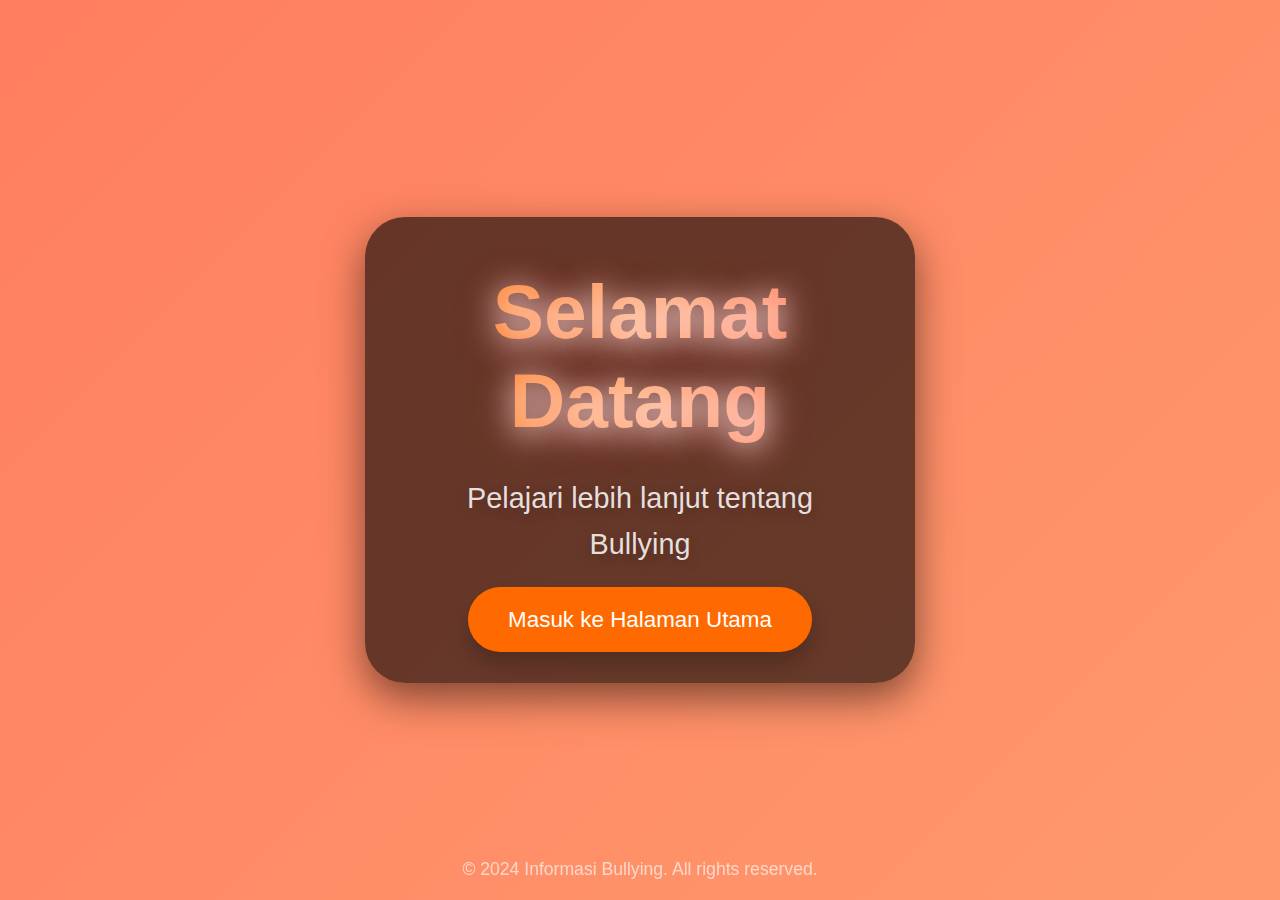
<file: index.html>
<!DOCTYPE html>
<html lang="en">
<head>
    <meta charset="UTF-8">
    <meta name="viewport" content="width=device-width, initial-scale=1.0">
    <title>Home - Informasi tentang bullying</title>
    <style>
        /* Reset Global Styles */
        * {
            margin: 0;
            padding: 0;
            box-sizing: border-box;
            font-family: 'Arial', sans-serif;
        }

        /* Body Styles with Dynamic Background */
        body {
            background: linear-gradient(135deg, #ff7e5f, #feb47b, #ff6a00);
            background-size: 400% 400%;
            animation: gradientAnimation 15s ease infinite;
            color: white;
            text-align: center;
            display: flex;
            flex-direction: column;
            justify-content: center;
            align-items: center;
            height: 100vh;
            overflow: hidden;
            margin: 0;
            padding: 0;
        }

        @keyframes gradientAnimation {
            0% { background-position: 0% 50%; }
            50% { background-position: 100% 50%; }
            100% { background-position: 0% 50%; }
        }

        /* Heading Styles with Glowing Effect */
        h1 {
            font-size: 4.8em;
            margin-bottom: 30px;
            background: linear-gradient(90deg, #ff6a00, #feb47b, #ff7e5f);
            background-clip: text;
            -webkit-background-clip: text;
            color: transparent;
            text-shadow: 0px 4px 30px rgba(255, 255, 255, 0.8), 0px 6px 40px rgba(255, 102, 102, 0.6);
            animation: textAnimation 5s ease-in-out infinite;
        }

        @keyframes textAnimation {
            0% { background-position: 0% 50%; }
            50% { background-position: 100% 50%; }
            100% { background-position: 0% 50%; }
        }

        /* Paragraph Styling with Fade-in Effect */
        p {
            font-size: 1.8em;
            margin-bottom: 40px;
            color: rgba(255, 255, 255, 0.85);
            line-height: 1.6;
            text-shadow: 0px 4px 15px rgba(0, 0, 0, 0.2);
            animation: fadeInText 2s ease-out forwards;
        }

        @keyframes fadeInText {
            0% { opacity: 0; }
            100% { opacity: 1; }
        }

        /* Button Styling with Smooth Hover Effect */
        .btn {
            background-color: #ff6a00;
            color: white;
            padding: 20px 40px;
            font-size: 1.4em;
            border: none;
            border-radius: 50px;
            cursor: pointer;
            text-decoration: none;
            transition: all 0.3s ease-in-out;
            box-shadow: 0px 12px 20px rgba(0, 0, 0, 0.2);
            transform: scale(1);
        }

        .btn:hover {
            background-color: #feb47b;
            color: white;
            transform: scale(1.1);
            box-shadow: 0px 15px 30px rgba(0, 0, 0, 0.3);
        }

        .btn:active {
            transform: scale(1.05);
            box-shadow: 0px 8px 20px rgba(0, 0, 0, 0.3);
        }

        /* Footer Styling with Smooth Fade-in */
        footer {
            position: absolute;
            bottom: 20px;
            width: 100%;
            text-align: center;
            font-size: 1.1em;
            color: rgba(255, 255, 255, 0.8);
            opacity: 0.8;
            animation: fadeInFooter 2s ease-out forwards;
        }

        @keyframes fadeInFooter {
            0% { opacity: 0; }
            100% { opacity: 0.8; }
        }

        /* Container with Elegant Shadows and Soft Corners */
        .container {
            background-color: rgba(0, 0, 0, 0.6);
            padding: 50px 60px;
            border-radius: 40px;
            box-shadow: 0px 15px 40px rgba(0, 0, 0, 0.5);
            max-width: 90%;
            width: 550px;
            animation: slideIn 1.5s ease-out;
        }

        @keyframes slideIn {
            0% { transform: translateY(100px); opacity: 0; }
            100% { transform: translateY(0); opacity: 1; }
        }

        /* Responsive Adjustments */
        @media (max-width: 768px) {
            h1 {
                font-size: 3.5em;
            }

            p {
                font-size: 1.4em;
            }

            .btn {
                font-size: 1.2em;
                padding: 18px 36px;
            }

            .container {
                padding: 40px 50px;
                width: 90%;
            }
        }
    </style>
</head>
<body>
    <div class="container">
        <h1>Selamat Datang</h1>
        <p>Pelajari lebih lanjut tentang Bullying</p>
        <a href="main.html" class="btn">Masuk ke Halaman Utama</a>
    </div>

    <footer>
        &copy; 2024 Informasi Bullying. All rights reserved.
    </footer>
</body>
</html>
</file>
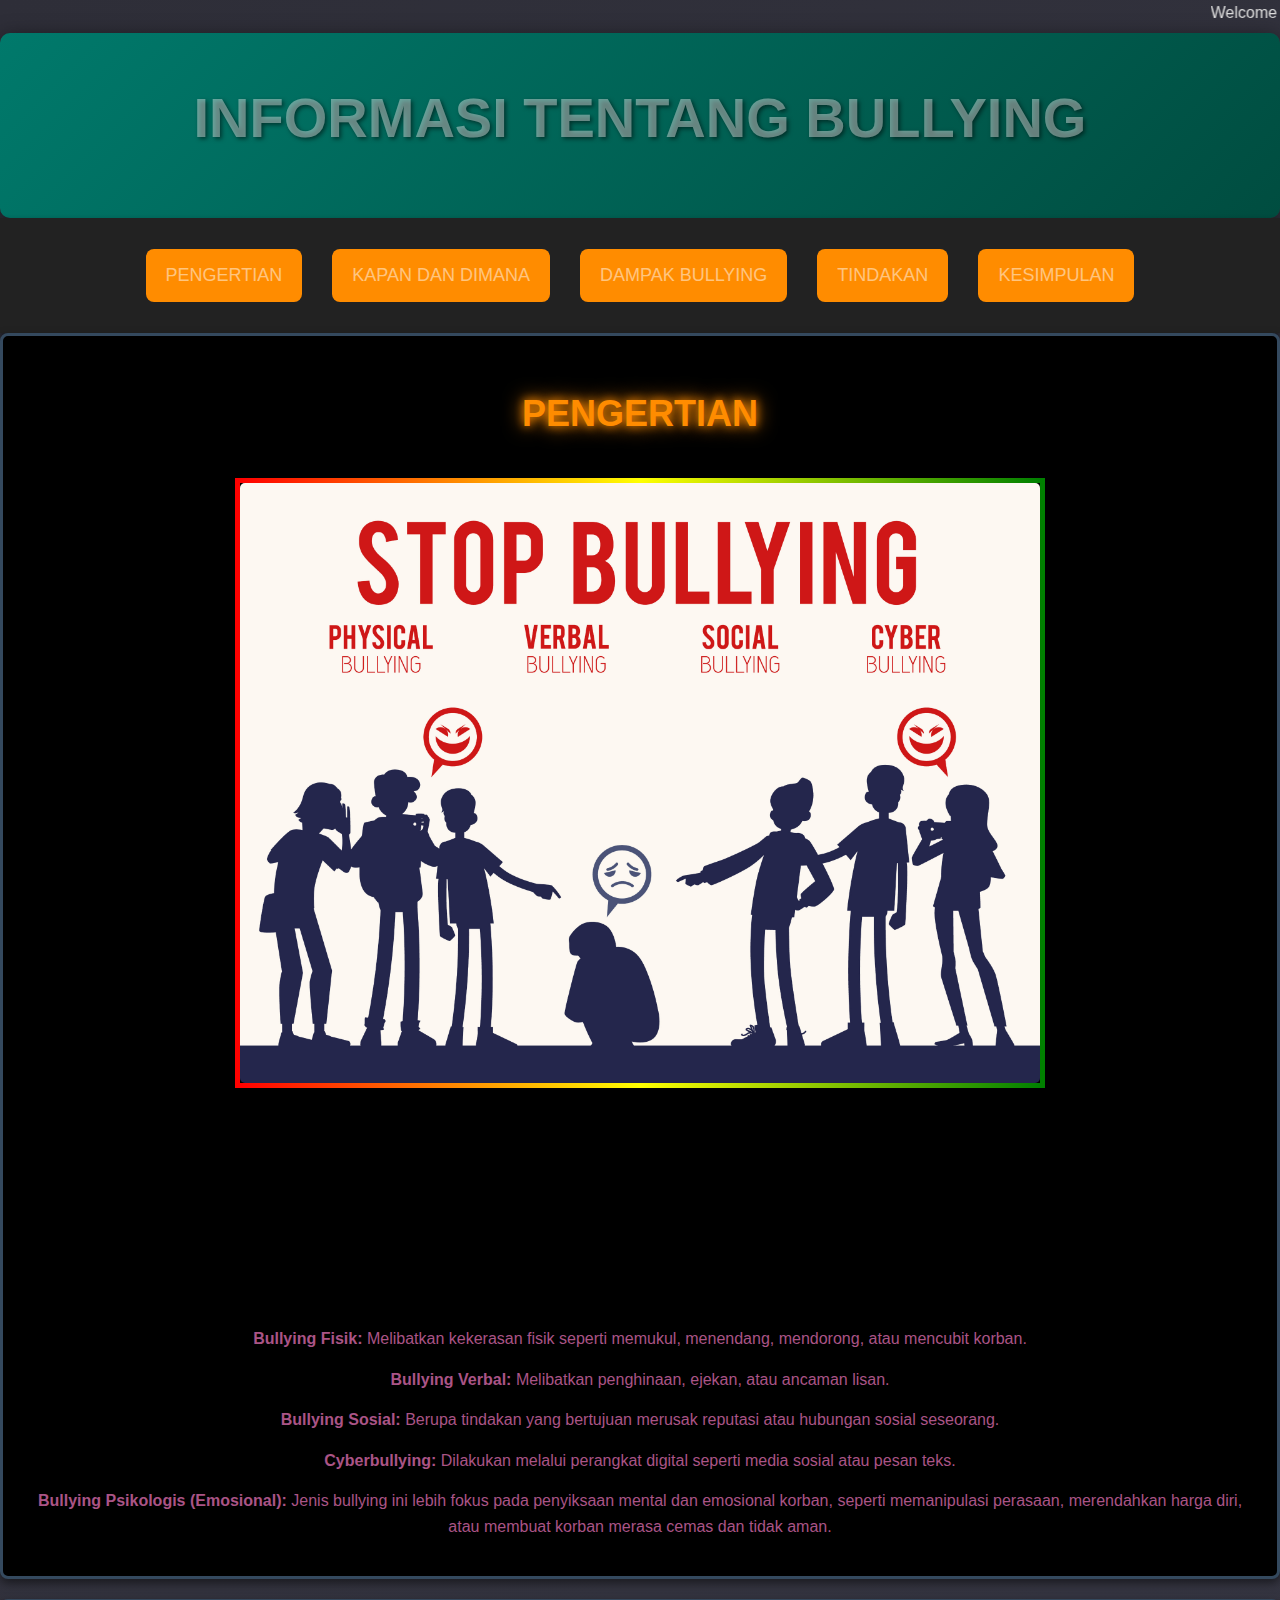
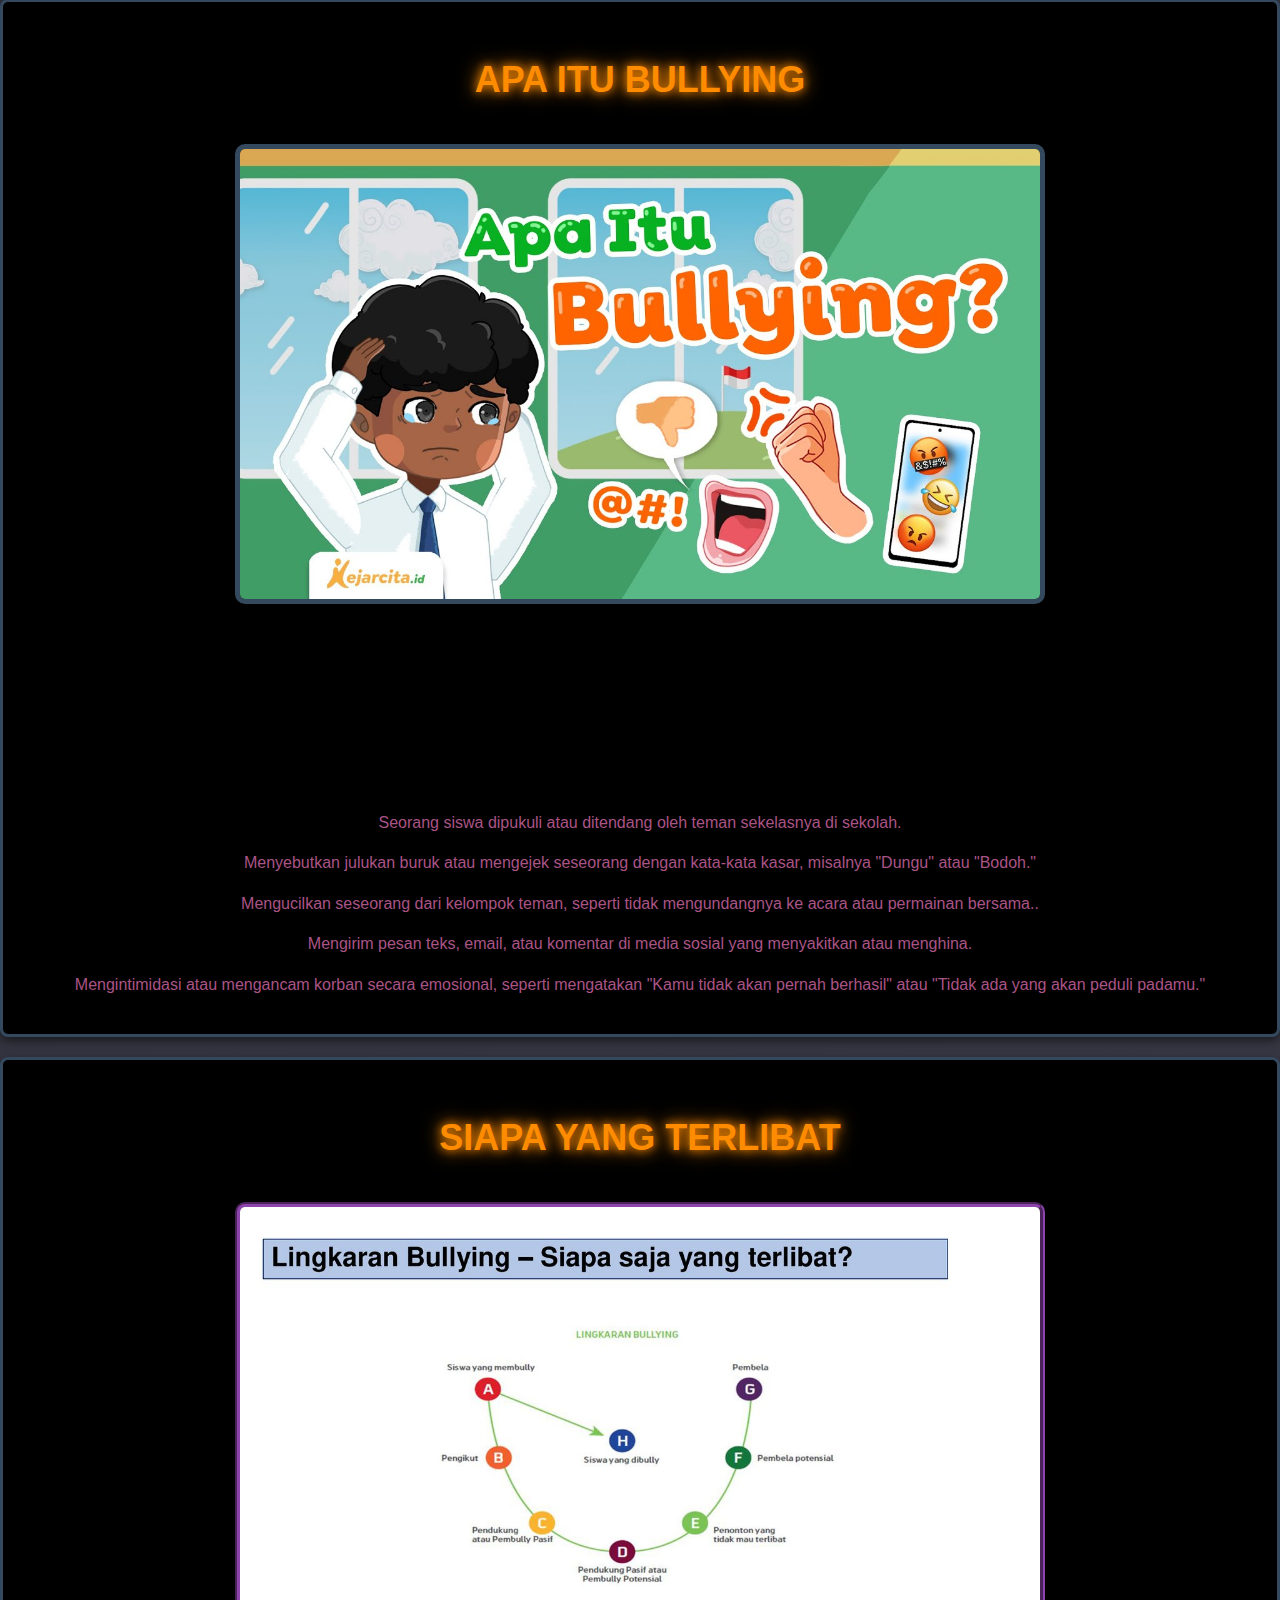
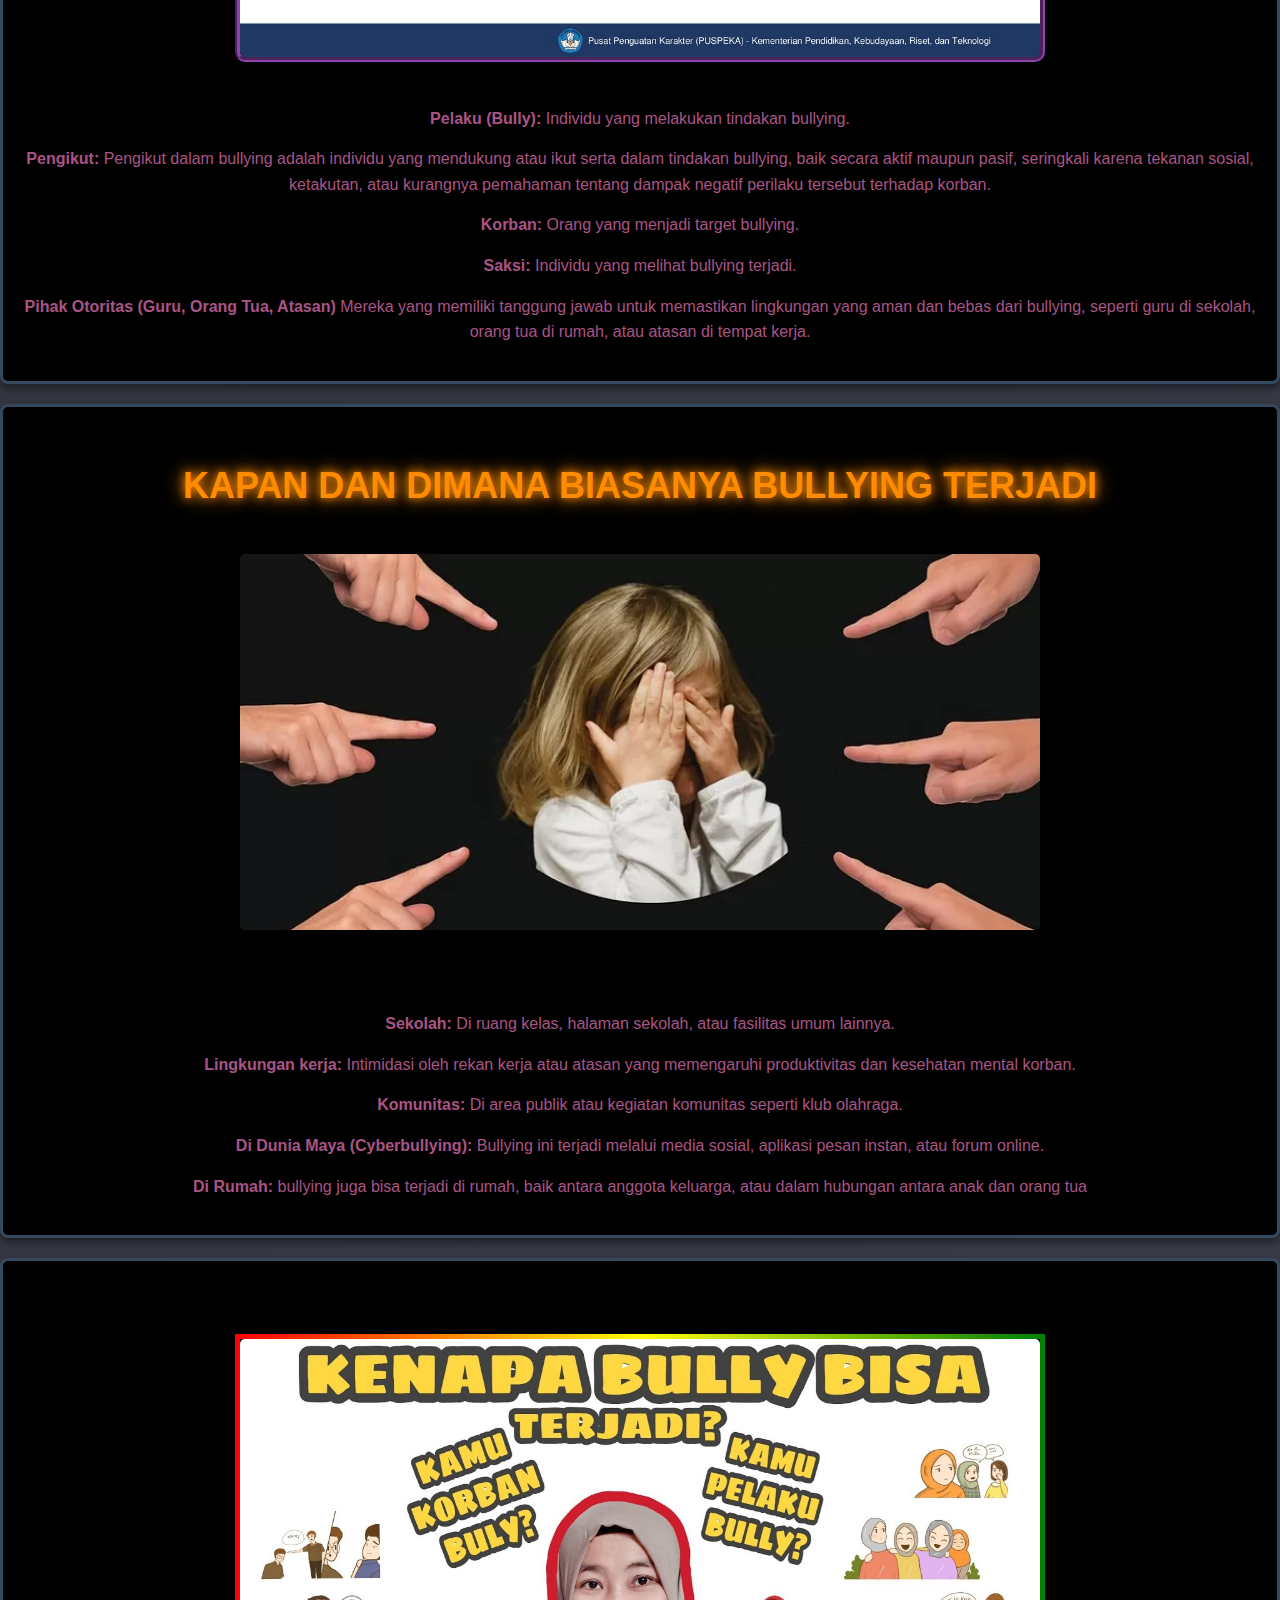
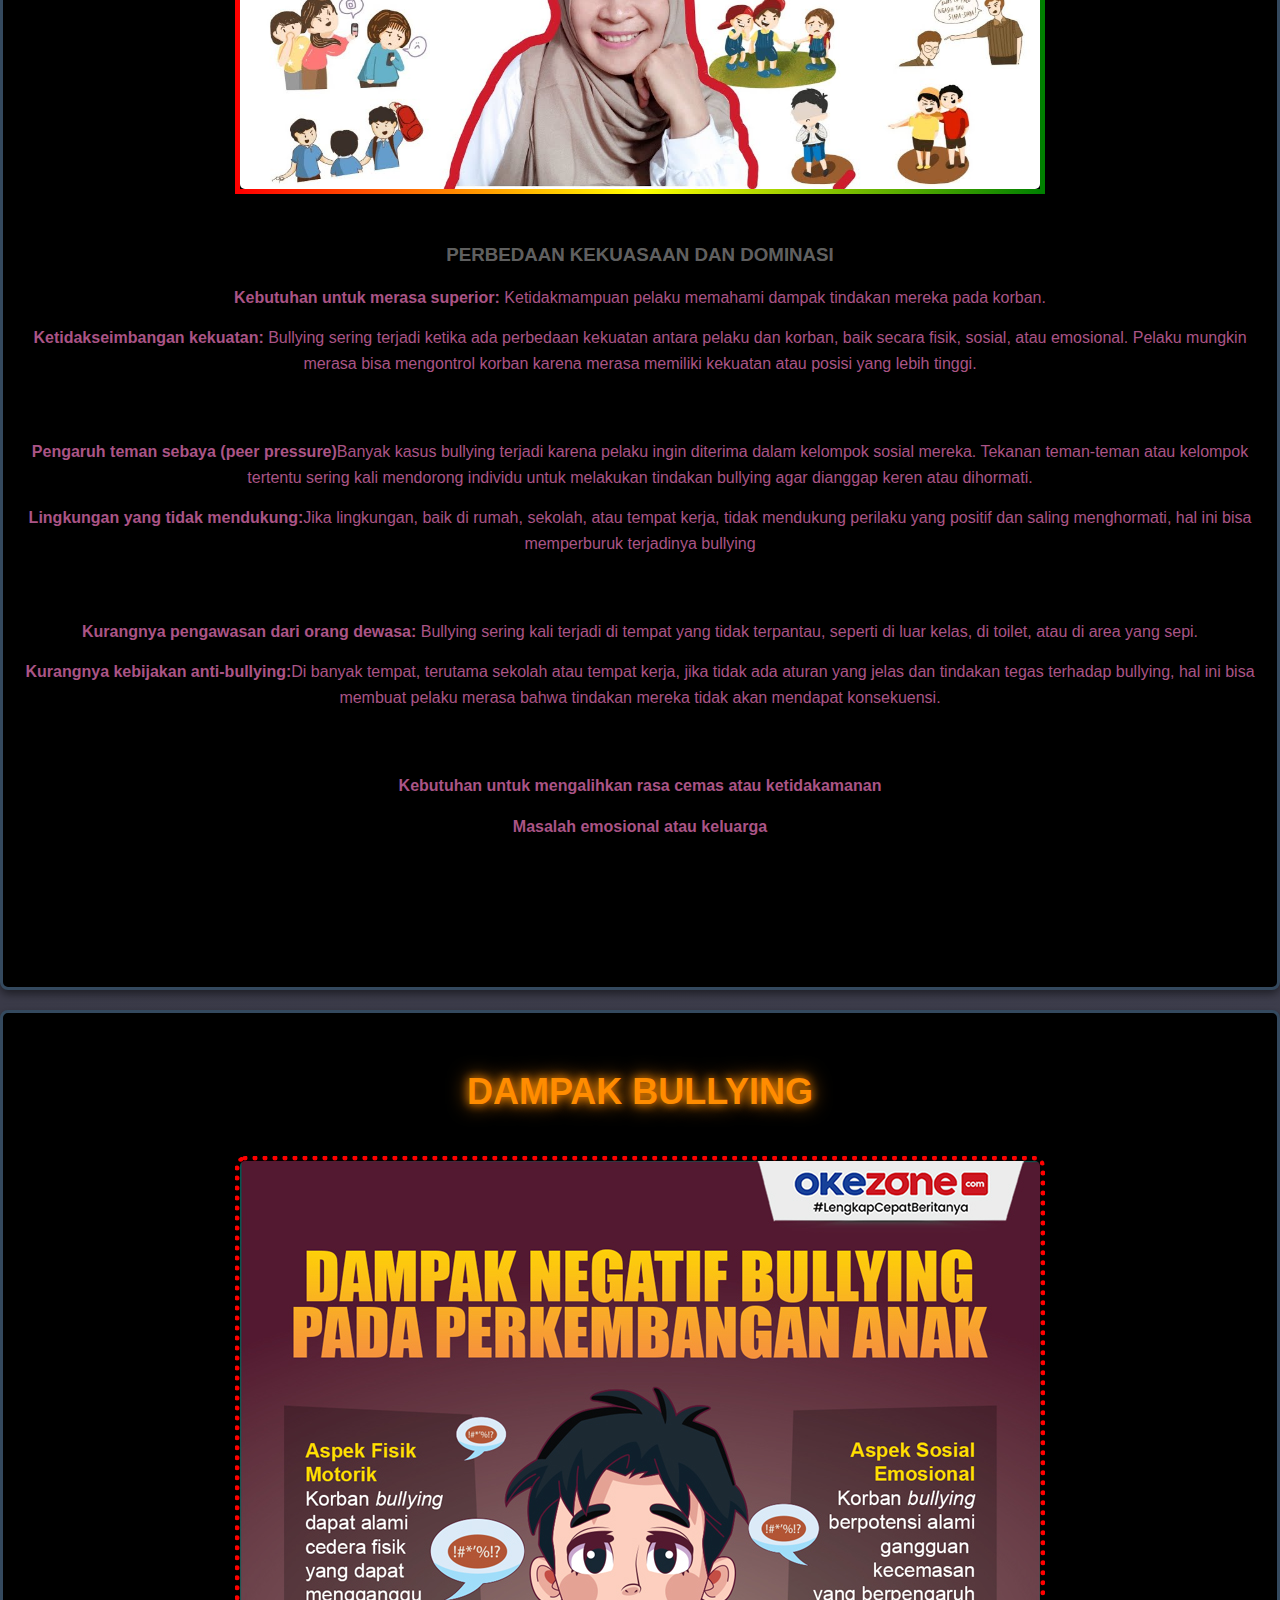
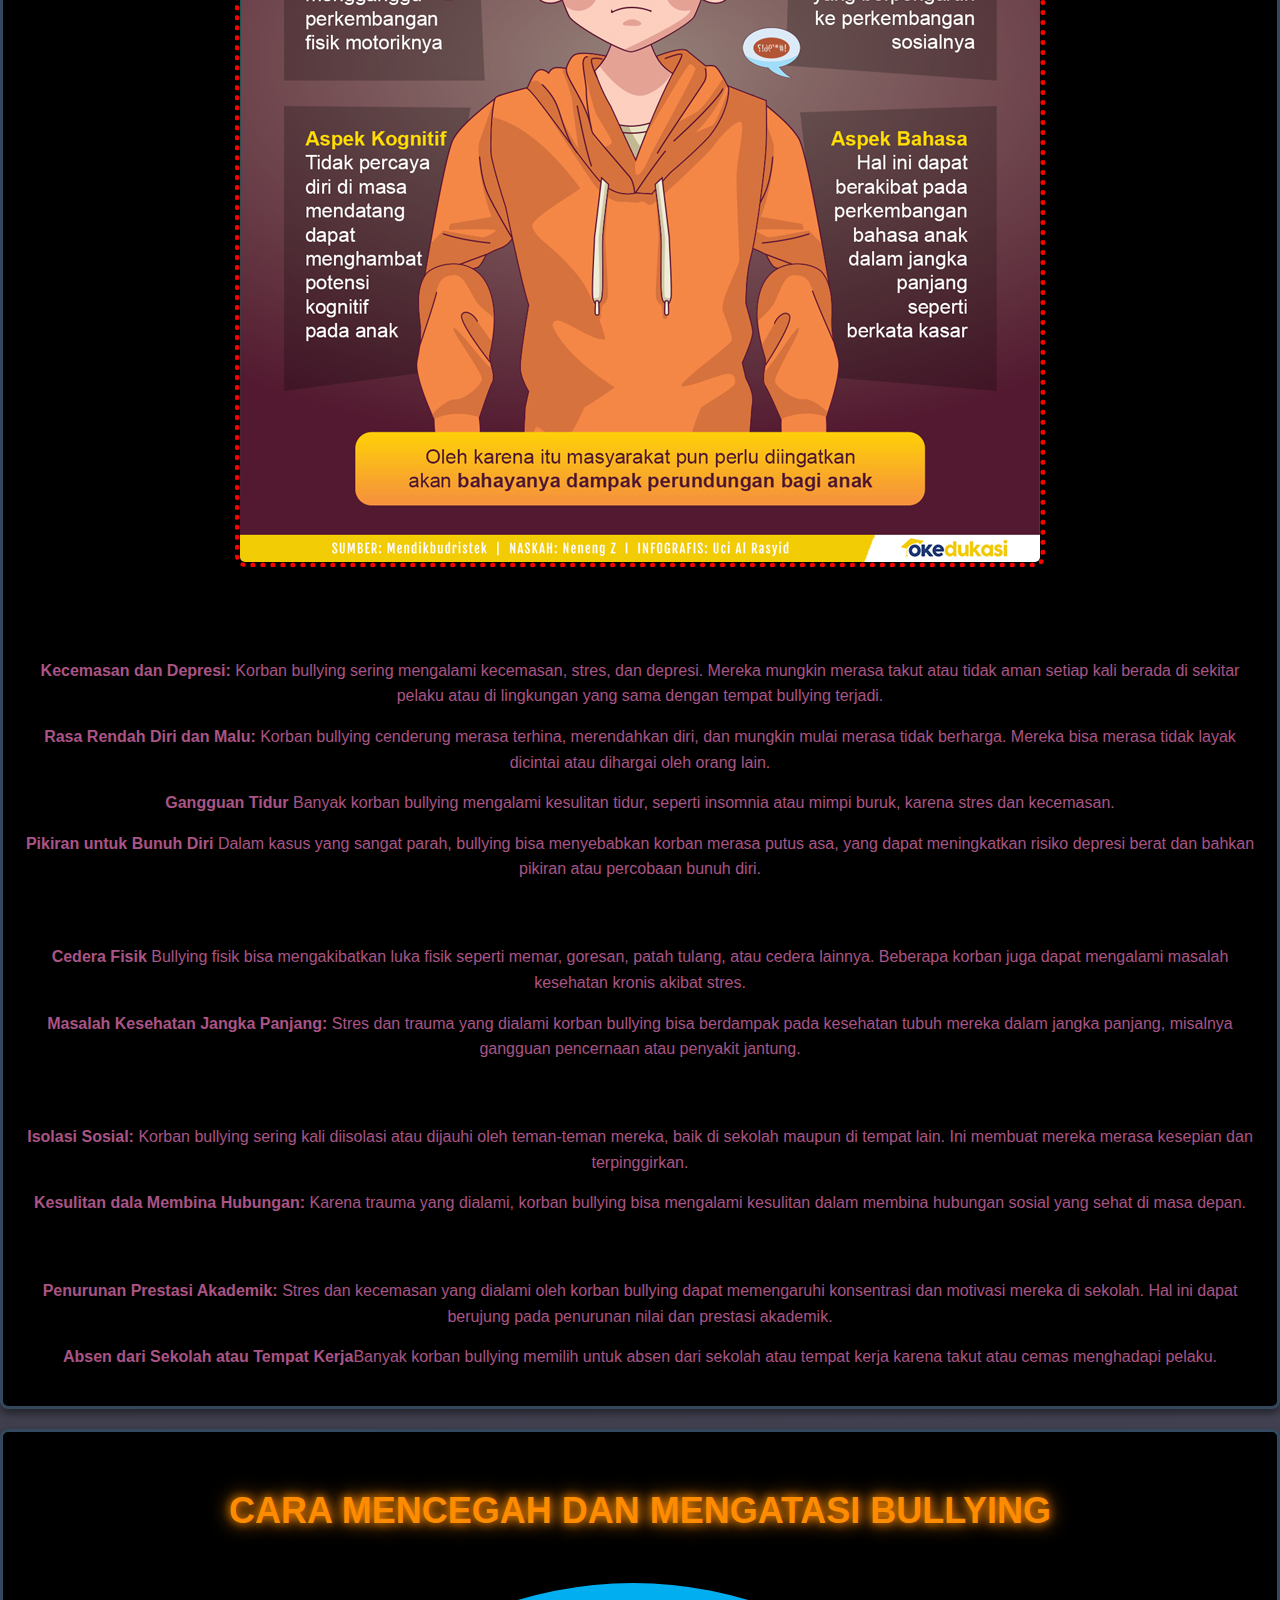
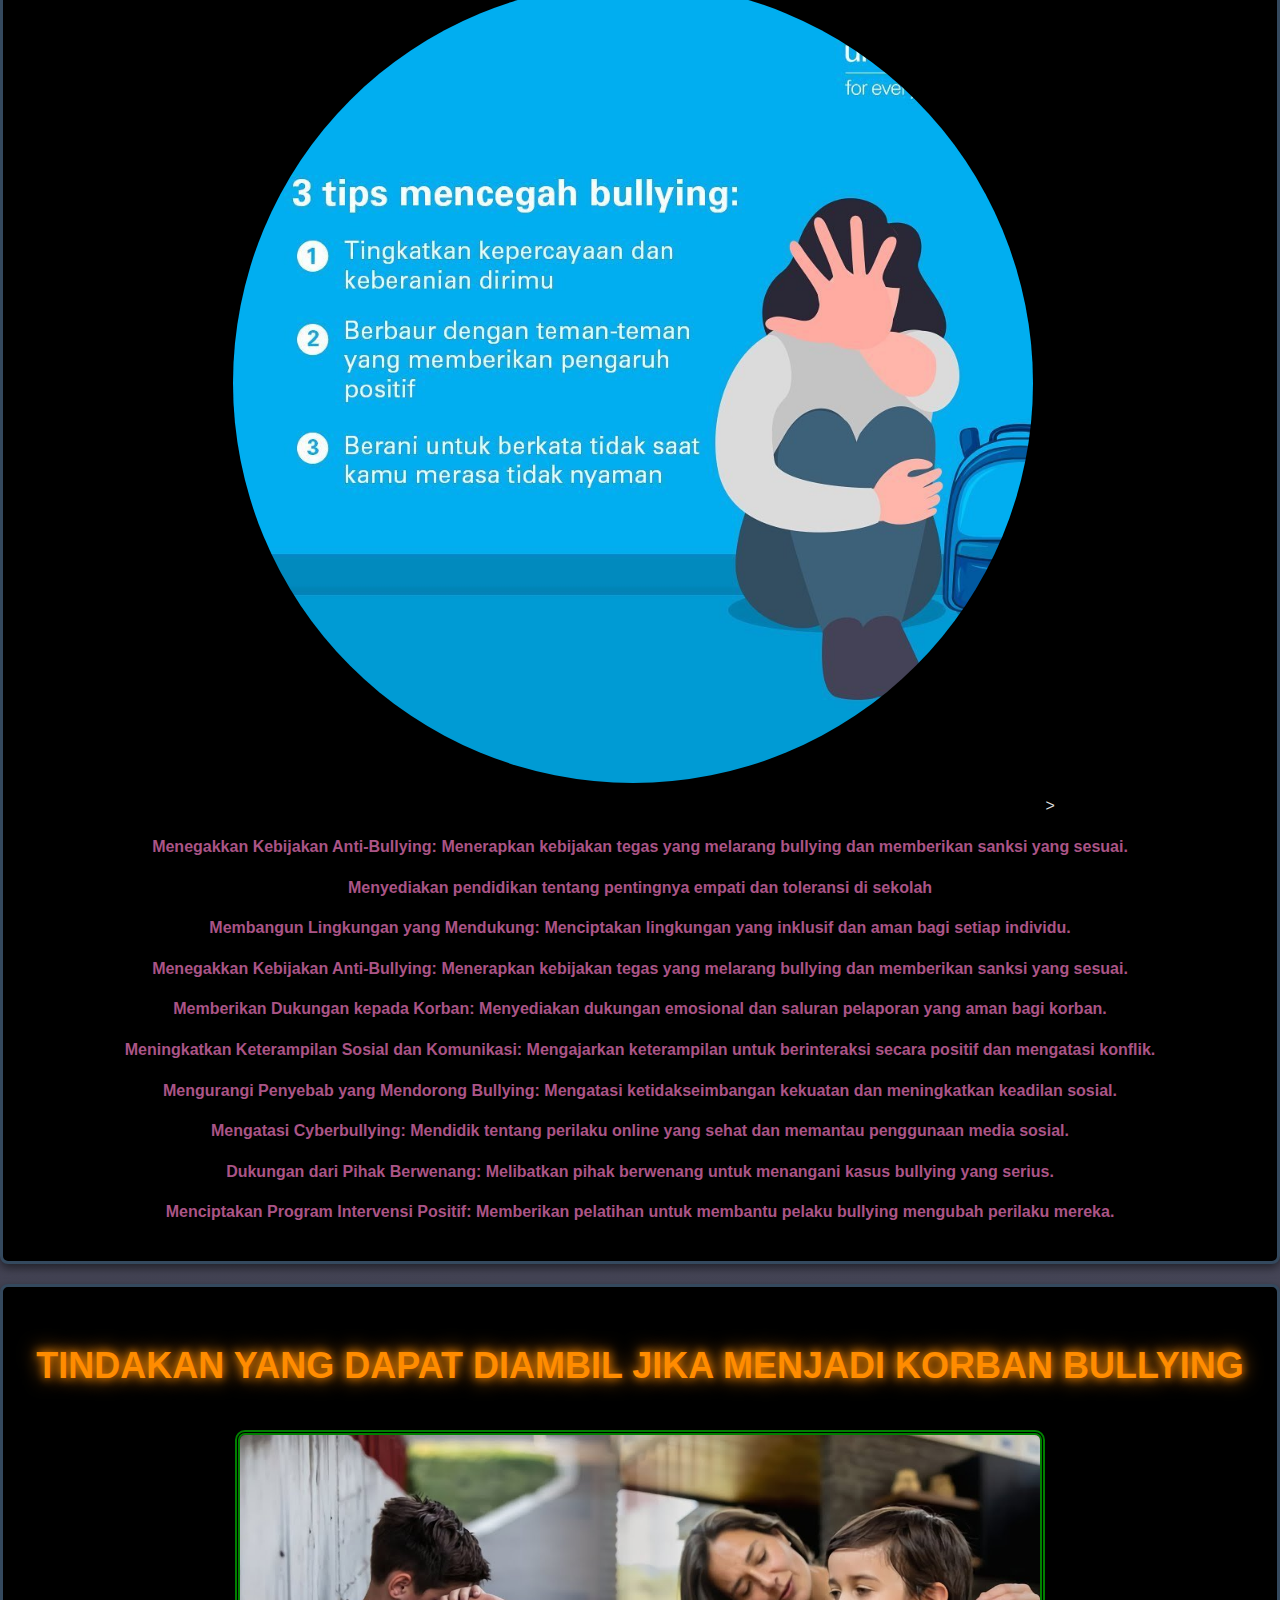
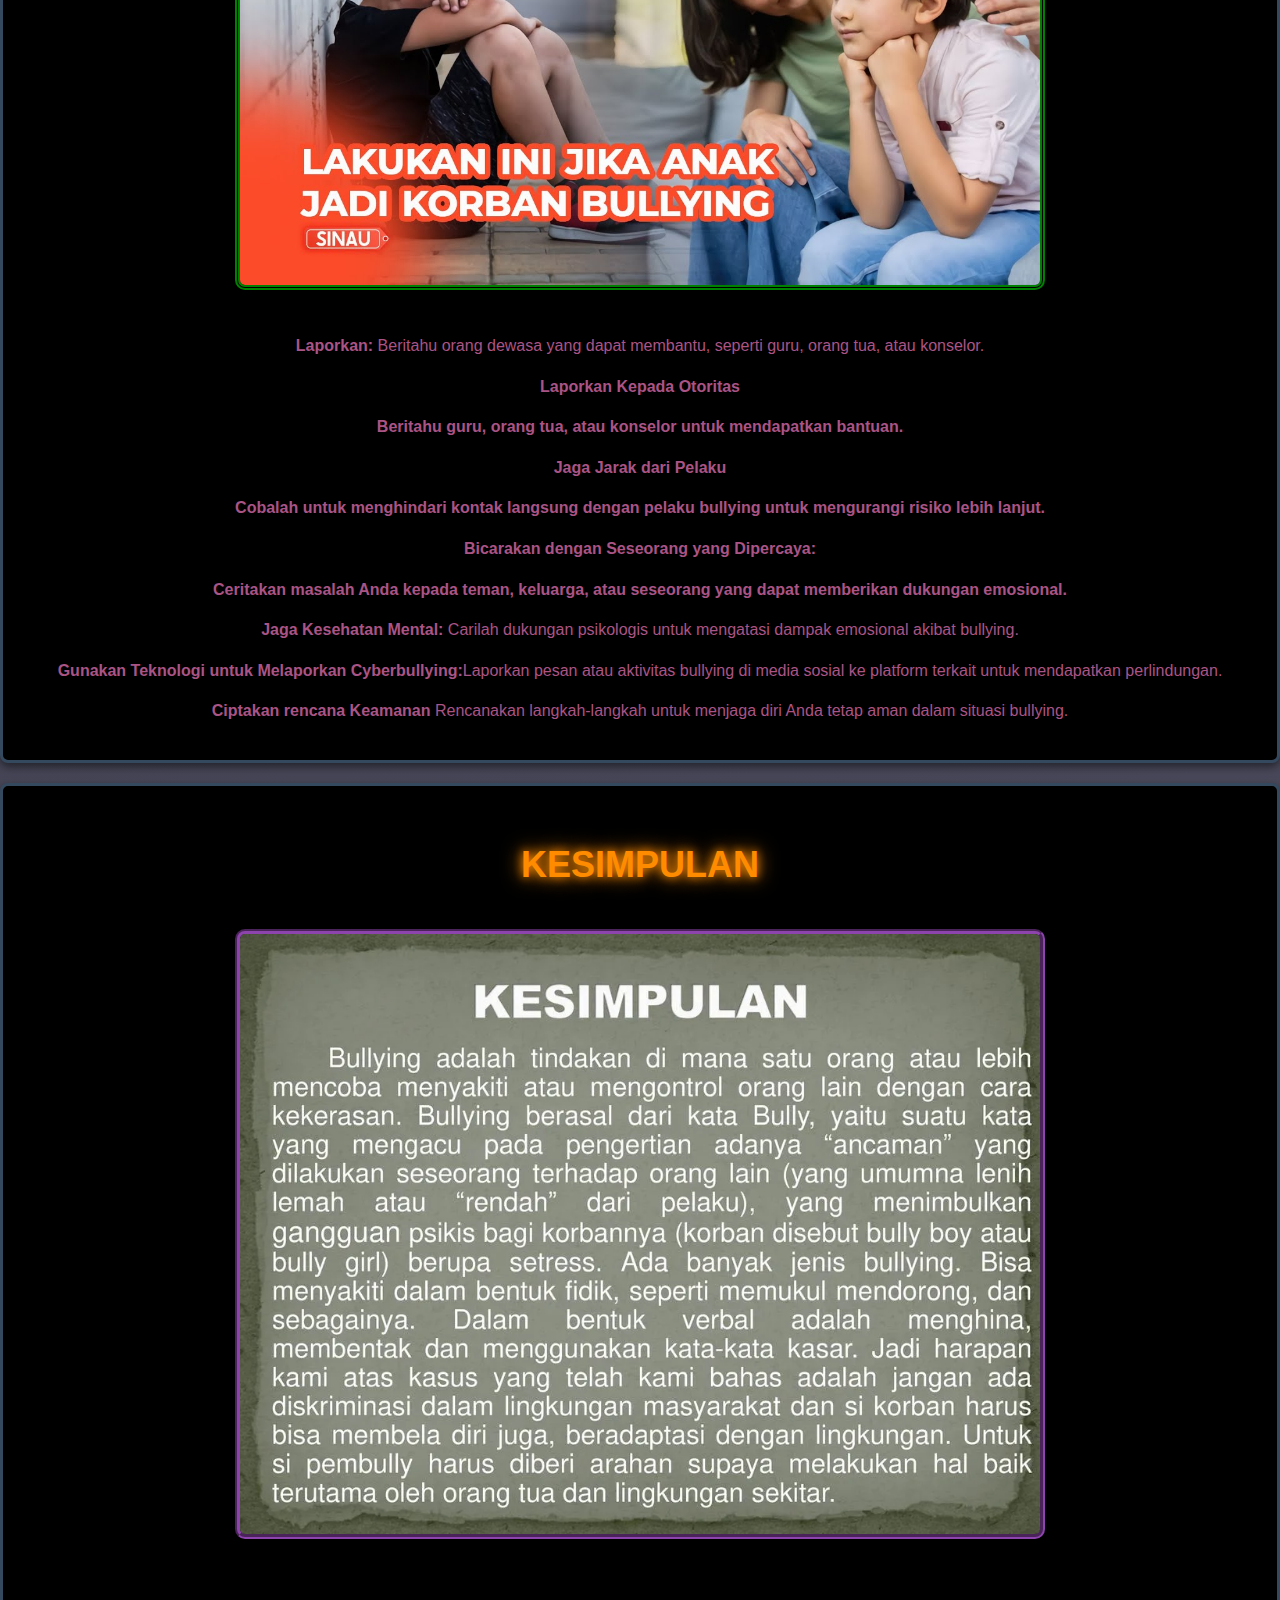
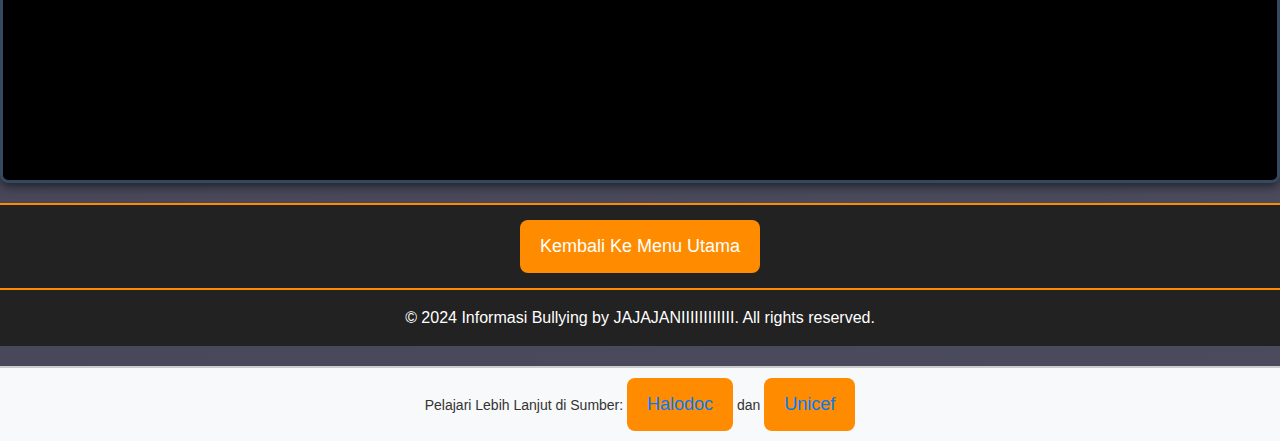
<file: jajaja.html>
<!DOCTYPE html>
<html lang="id">
<head>
    <meta charset="UTF-8">
    <meta name="viewport" content="width=device-width, initial-scale=1.0">
    <title>Informasi tentang Bullying</title>
    <link rel="stylesheet" href="jaja.css"><marquee behavior="" direction="">Welcome Di Website Tentang Bullying</marquee>
</head>
<body>
    <header>
        <h1>Informasi tentang Bullying</h1>
    </header>

    <nav>
        <ul>
            <li><a href="#pengertian">Pengertian</a></li>
            <li><a href="#kapan">Kapan dan Dimana</a></li>
            <li><a href="#dampak">Dampak Bullying</a></li>
            <li><a href="#tindakan">Tindakan</a></li>
            <li><a href="#kesimpulan">Kesimpulan</a></li>
        </ul>
    </nav>

    <section id="pengertian">
        <h2>Pengertian</h2>
        <img src="Bully.webp" alt="Gambar Gradient" style="border: 5px solid; border-image: linear-gradient(to right, red, yellow, green) 1;">
        <p>Bullying adalah perilaku agresif yang dilakukan secara sengaja dan berulang-ulang dengan tujuan untuk menyakiti, merendahkan, atau mengintimidasi orang lain. Bullying bisa terjadi dalam berbagai bentuk, seperti fisik (misalnya memukul atau menendang), verbal (seperti menghina atau mengejek), dan sosial (seperti menyebarkan gosip atau mengucilkan seseorang). Tujuan bullying adalah untuk menciptakan ketidaknyamanan atau rasa takut pada korban.</p>
        <p>Jenis-jenis bullying lebih rinci meliputi:</p>
        <ul>
            <li><strong>Bullying Fisik:</strong> Melibatkan kekerasan fisik seperti memukul, menendang, mendorong, atau mencubit korban.</li>
            <li><strong>Bullying Verbal:</strong> Melibatkan penghinaan, ejekan, atau ancaman lisan.</li>
            <li><strong>Bullying Sosial:</strong> Berupa tindakan yang bertujuan merusak reputasi atau hubungan sosial seseorang.</li>
            <li><strong>Cyberbullying:</strong> Dilakukan melalui perangkat digital seperti media sosial atau pesan teks.</li>
            <li><strong>Bullying Psikologis (Emosional):</strong> Jenis bullying ini lebih fokus pada penyiksaan mental dan emosional korban, seperti memanipulasi perasaan, merendahkan harga diri, atau membuat korban merasa cemas dan tidak aman.</li>
        </ul>
    </section>

    <section id="apa-itu">
        <h2>Apa itu Bullying</h2>
        <img src="maxresdefault.jpg" alt="Gambar Shadow" style="border: 5px solid #34495e; box-shadow: 5px 5px 15px rgba(0, 0, 0, 0.3);">
        <p><strong>Definisi:</strong> Bullying adalah tindakan agresif yang dilakukan dengan sengaja dan berulang terhadap seseorang untuk menyakiti atau merendahkan korban. Bullying bisa melibatkan kekerasan fisik, penghinaan verbal, pengucilan sosial, atau bahkan ancaman melalui dunia maya (cyberbullying). Tujuan dari bullying adalah menciptakan rasa takut, rendah diri, dan ketidakberdayaan pada korban, serta adanya ketidakseimbangan kekuatan antara pelaku dan korban.</p>
        <ul>
            <li>Seorang siswa dipukuli atau ditendang oleh teman sekelasnya di sekolah.</li>
            <li>Menyebutkan julukan buruk atau mengejek seseorang dengan kata-kata kasar, misalnya "Dungu" atau "Bodoh."</li>
            <li>Mengucilkan seseorang dari kelompok teman, seperti tidak mengundangnya ke acara atau permainan bersama..</li>
            <li>Mengirim pesan teks, email, atau komentar di media sosial yang menyakitkan atau menghina.</li>
            <li>Mengintimidasi atau mengancam korban secara emosional, seperti mengatakan "Kamu tidak akan pernah berhasil" atau "Tidak ada yang akan peduli padamu."</li>
        </ul>
    </section>

    <section id="siapa">
        <h2>Siapa yang Terlibat</h2>
        <img src="Lingkaran+Bullying+–+Siapa+saja+yang+terlibat.jpg" alt="Gambar Groove" style="border: 5px groove #8e44ad;">
        <ul>
            <li><strong> Pelaku (Bully):</strong> Individu yang melakukan tindakan bullying.</li>
            <li><strong>Pengikut:</strong> Pengikut dalam bullying adalah individu yang mendukung atau ikut serta dalam tindakan bullying, baik secara aktif maupun pasif, seringkali karena tekanan sosial, ketakutan, atau kurangnya pemahaman tentang dampak negatif perilaku tersebut terhadap korban.</li>
            <li><strong>Korban:</strong> Orang yang menjadi target bullying.</li>
            <li><strong>Saksi:</strong> Individu yang melihat bullying terjadi.</li>
            <li><strong>Pihak Otoritas (Guru, Orang Tua, Atasan)</strong> Mereka yang memiliki tanggung jawab untuk memastikan lingkungan yang aman dan bebas dari bullying, seperti guru di sekolah, orang tua di rumah, atau atasan di tempat kerja.</li>
        </ul>
    </section>

    <section id="kapan">
        <h2>Kapan dan Dimana Biasanya Bullying Terjadi</h2>
        <img src="kapan.webp" alt="Gambar Hover Border" style="border: 5px solid black; transition: border-color 0.3s ease;">
        <p>Bullying dapat terjadi dalam berbagai situasi, seperti:</p>
        <ul>
            <li><strong>Sekolah:</strong> Di ruang kelas, halaman sekolah, atau fasilitas umum lainnya.</li>
            <li><strong>Lingkungan kerja:</strong> Intimidasi oleh rekan kerja atau atasan yang memengaruhi produktivitas dan kesehatan mental korban.</li>
            <li><strong>Komunitas:</strong> Di area publik atau kegiatan komunitas seperti klub olahraga.</li>
            <li><strong>Di Dunia Maya (Cyberbullying):</strong> Bullying ini terjadi melalui media sosial, aplikasi pesan instan, atau forum online.</li>
            <li><strong>Di Rumah:</strong> bullying juga bisa terjadi di rumah, baik antara anggota keluarga, atau dalam hubungan antara anak dan orang tua</li>
        </ul>
    </section>

    <section id="mengapa">
        <p>Mengapa Bullying Bisa Terjadi</p>
        <img src="kenapa.jpg" alt="Gambar Gradient" style="border: 5px solid; border-image: linear-gradient(to right, red, yellow, green) 1;">
        <ul>
        <h3>Perbedaan Kekuasaan dan Dominasi</h3>
            <li><strong>Kebutuhan untuk merasa superior:</strong> Ketidakmampuan pelaku memahami dampak tindakan mereka pada korban.</li>
            <li><strong>Ketidakseimbangan kekuatan:</strong>  Bullying sering terjadi ketika ada perbedaan kekuatan antara pelaku dan korban, baik secara fisik, sosial, atau emosional. Pelaku mungkin merasa bisa mengontrol korban karena merasa memiliki kekuatan atau posisi yang lebih tinggi.</li>
        <p>Pengaruh Lingkungan Sosial</p>
            <li><strong>Pengaruh teman sebaya (peer pressure)</strong>Banyak kasus bullying terjadi karena pelaku ingin diterima dalam kelompok sosial mereka. Tekanan teman-teman atau kelompok tertentu sering kali mendorong individu untuk melakukan tindakan bullying agar dianggap keren atau dihormati.</li>
            <li><strong>Lingkungan yang tidak mendukung:</strong>Jika lingkungan, baik di rumah, sekolah, atau tempat kerja, tidak mendukung perilaku yang positif dan saling menghormati, hal ini bisa memperburuk terjadinya bullying</li>
        <p>Kurangnya Pengawasan atau Tindakan Tegas</p>
            <li><strong>Kurangnya pengawasan dari orang dewasa:</strong> Bullying sering kali terjadi di tempat yang tidak terpantau, seperti di luar kelas, di toilet, atau di area yang sepi.</li>
            <li><strong>Kurangnya kebijakan anti-bullying:</strong>Di banyak tempat, terutama sekolah atau tempat kerja, jika tidak ada aturan yang jelas dan tindakan tegas terhadap bullying, hal ini bisa membuat pelaku merasa bahwa tindakan mereka tidak akan mendapat konsekuensi.</li>
        <p>Rasa Ketidakamanan dan Ketidakpastian</p>
            <li><strong>Kebutuhan untuk mengalihkan rasa cemas atau ketidakamanan</strong></li>
            <li><strong>Masalah emosional atau keluarga</strong></li>
        <p> Norma Sosial dan Budaya</p>
        <p>Kurangnya Empati dan Pendidikan Sosial</p>
        <p>Akses ke Media Sosial dan Teknologi</p>
        </ul>
    </section>

    <section id="dampak">
        <h2>Dampak Bullying</h2>
        <img src="dampak.jpg" alt="Gambar Dotted" style="border: 5px dotted red;">
        <ul>
            <p>Dampak Emosional dan Psikologis:</p>
            <li><strong>Kecemasan dan Depresi:</strong> Korban bullying sering mengalami kecemasan, stres, dan depresi. Mereka mungkin merasa takut atau tidak aman setiap kali berada di sekitar pelaku atau di lingkungan yang sama dengan tempat bullying terjadi. </li>
            <li><strong>Rasa Rendah Diri dan Malu:</strong> Korban bullying cenderung merasa terhina, merendahkan diri, dan mungkin mulai merasa tidak berharga. Mereka bisa merasa tidak layak dicintai atau dihargai oleh orang lain.</li>
            <li><strong>Gangguan Tidur</strong>  Banyak korban bullying mengalami kesulitan tidur, seperti insomnia atau mimpi buruk, karena stres dan kecemasan.</li>
            <li><strong>Pikiran untuk Bunuh Diri</strong> Dalam kasus yang sangat parah, bullying bisa menyebabkan korban merasa putus asa, yang dapat meningkatkan risiko depresi berat dan bahkan pikiran atau percobaan bunuh diri.</li>
        <p>Dampak Fisik:</p>
            <li><strong>Cedera Fisik</strong> Bullying fisik bisa mengakibatkan luka fisik seperti memar, goresan, patah tulang, atau cedera lainnya. Beberapa korban juga dapat mengalami masalah kesehatan kronis akibat stres.</li>
            <li><strong>Masalah Kesehatan Jangka Panjang: </strong>Stres dan trauma yang dialami korban bullying bisa berdampak pada kesehatan tubuh mereka dalam jangka panjang, misalnya gangguan pencernaan atau penyakit jantung.</li>
        <p>Dampak Sosial:</p>
            <li><strong>Isolasi Sosial:</strong> Korban bullying sering kali diisolasi atau dijauhi oleh teman-teman mereka, baik di sekolah maupun di tempat lain. Ini membuat mereka merasa kesepian dan terpinggirkan.</li>
            <li><strong>Kesulitan dala Membina Hubungan:</strong> Karena trauma yang dialami, korban bullying bisa mengalami kesulitan dalam membina hubungan sosial yang sehat di masa depan.</li>
        <p>Dampak Akademis dan Profesional</p>
            <li><strong>Penurunan Prestasi Akademik:</strong> Stres dan kecemasan yang dialami oleh korban bullying dapat memengaruhi konsentrasi dan motivasi mereka di sekolah. Hal ini dapat berujung pada penurunan nilai dan prestasi akademik.</li>
            <li><strong>Absen dari Sekolah atau Tempat Kerja</strong>Banyak korban bullying memilih untuk absen dari sekolah atau tempat kerja karena takut atau cemas menghadapi pelaku.            </li>
        </ul>
    </section>

    <section id="cara-mencegah">
        <h2>Cara Mencegah dan Mengatasi Bullying</h2>
        <img src="mencegah.jpg" alt="Ilustrasi Cara Mencegah Bullying" style="border: 8px solid black; border-radius: 50%;">
        >
        <ul>
           <strong>Menegakkan Kebijakan Anti-Bullying: Menerapkan kebijakan tegas yang melarang bullying dan memberikan sanksi yang sesuai.<li></li></strong>
           <strong><li>Menyediakan pendidikan tentang pentingnya empati dan toleransi di sekolah</li></strong>
          <strong> <li>Membangun Lingkungan yang Mendukung: Menciptakan lingkungan yang inklusif dan aman bagi setiap individu.</li></strong>
          <strong><li>Menegakkan Kebijakan Anti-Bullying: Menerapkan kebijakan tegas yang melarang bullying dan memberikan sanksi yang sesuai.</li></strong>
          <strong><li>Memberikan Dukungan kepada Korban: Menyediakan dukungan emosional dan saluran pelaporan yang aman bagi korban.</li></strong>
          <strong><li>Meningkatkan Keterampilan Sosial dan Komunikasi: Mengajarkan keterampilan untuk berinteraksi secara positif dan mengatasi konflik.</li></strong>
          <strong><li>Mengurangi Penyebab yang Mendorong Bullying: Mengatasi ketidakseimbangan kekuatan dan meningkatkan keadilan sosial.</li></strong>
          <strong><li>Mengatasi Cyberbullying: Mendidik tentang perilaku online yang sehat dan memantau penggunaan media sosial.</li></strong>
          <strong><li>Dukungan dari Pihak Berwenang: Melibatkan pihak berwenang untuk menangani kasus bullying yang serius.</li></strong>
          <strong><li>Menciptakan Program Intervensi Positif: Memberikan pelatihan untuk membantu pelaku bullying mengubah perilaku mereka.</li></strong>
        </ul>
    </section>

    <section id="tindakan">
        <h2>Tindakan yang Dapat Diambil Jika Menjadi Korban Bullying</h2>
        <img src="l.jpg" alt="Gambar Double" style="border: 5px double green;">
        <ul>
            <li><strong>Laporkan:</strong> Beritahu orang dewasa yang dapat membantu, seperti guru, orang tua, atau konselor.</li>
            <li><strong>Laporkan Kepada Otoritas</li> Beritahu guru, orang tua, atau konselor untuk mendapatkan bantuan.</strong>
            <li><strong>Jaga Jarak dari Pelaku</li> Cobalah untuk menghindari kontak langsung dengan pelaku bullying untuk mengurangi risiko lebih lanjut.</strong>
            <li><strong>Bicarakan dengan Seseorang yang Dipercaya: </li>Ceritakan masalah Anda kepada teman, keluarga, atau seseorang yang dapat memberikan dukungan emosional.</strong>
            <li><strong>Jaga Kesehatan Mental:</strong>  Carilah dukungan psikologis untuk mengatasi dampak emosional akibat bullying.</li>
            <li><strong>Gunakan Teknologi untuk Melaporkan Cyberbullying:</strong>Laporkan pesan atau aktivitas bullying di media sosial ke platform terkait untuk mendapatkan perlindungan.</li>
            <li><strong>Ciptakan rencana Keamanan</strong> Rencanakan langkah-langkah untuk menjaga diri Anda tetap aman dalam situasi bullying.</li>
        </ul>
    </section>

    <section id="kesimpulan">
        <h2>Kesimpulan</h2>
        <img src="kesim.webp" alt="Gambar Groove" style="border: 5px groove #8e44ad;">
        <p>Bullying adalah tindakan yang merusak, baik secara fisik maupun emosional, dan dapat memengaruhi korban dalam berbagai aspek kehidupan mereka. Setiap orang berperan dalam menciptakan lingkungan yang bebas dari bullying, baik dengan mendukung korban, menghentikan perilaku bullying, dan memastikan adanya kebijakan yang tegas terhadap tindakan tersebut. Dengan edukasi, empati, dan kesadaran bersama, kita dapat membangun masyarakat yang lebih aman, inklusif, dan saling menghargai, sehingga bullying dapat diminimalisir dan korban dapat mendapatkan dukungan yang mereka butuhkan.        </p>
    </section>

    <footer>
        <a href="jajaja.html">Kembali Ke Menu Utama</a>
        <script src="jaja.js"></script>
        </footer>
    <footer>&copy; 2024 Informasi Bullying by JAJAJANIIIIIIIIIIII. All rights reserved.</footer>
    <div class="sumber">
        Pelajari Lebih Lanjut di Sumber: <a href="https://www.halodoc.com/kesehatan/bullying?srsltid=AfmBOoqjVT1sdviVxHR3jZ3hlGufrgsGS-jhWV9-K3AhbD146gNciMLZ" target="_blank">Halodoc</a> dan <a href="https://www.unicef.org/indonesia/id/cara-membicarakan-bullying-dengan-anak-anda" target="_blank">Unicef</a>
        </div>
    </section>
</body>
</html>
</file>
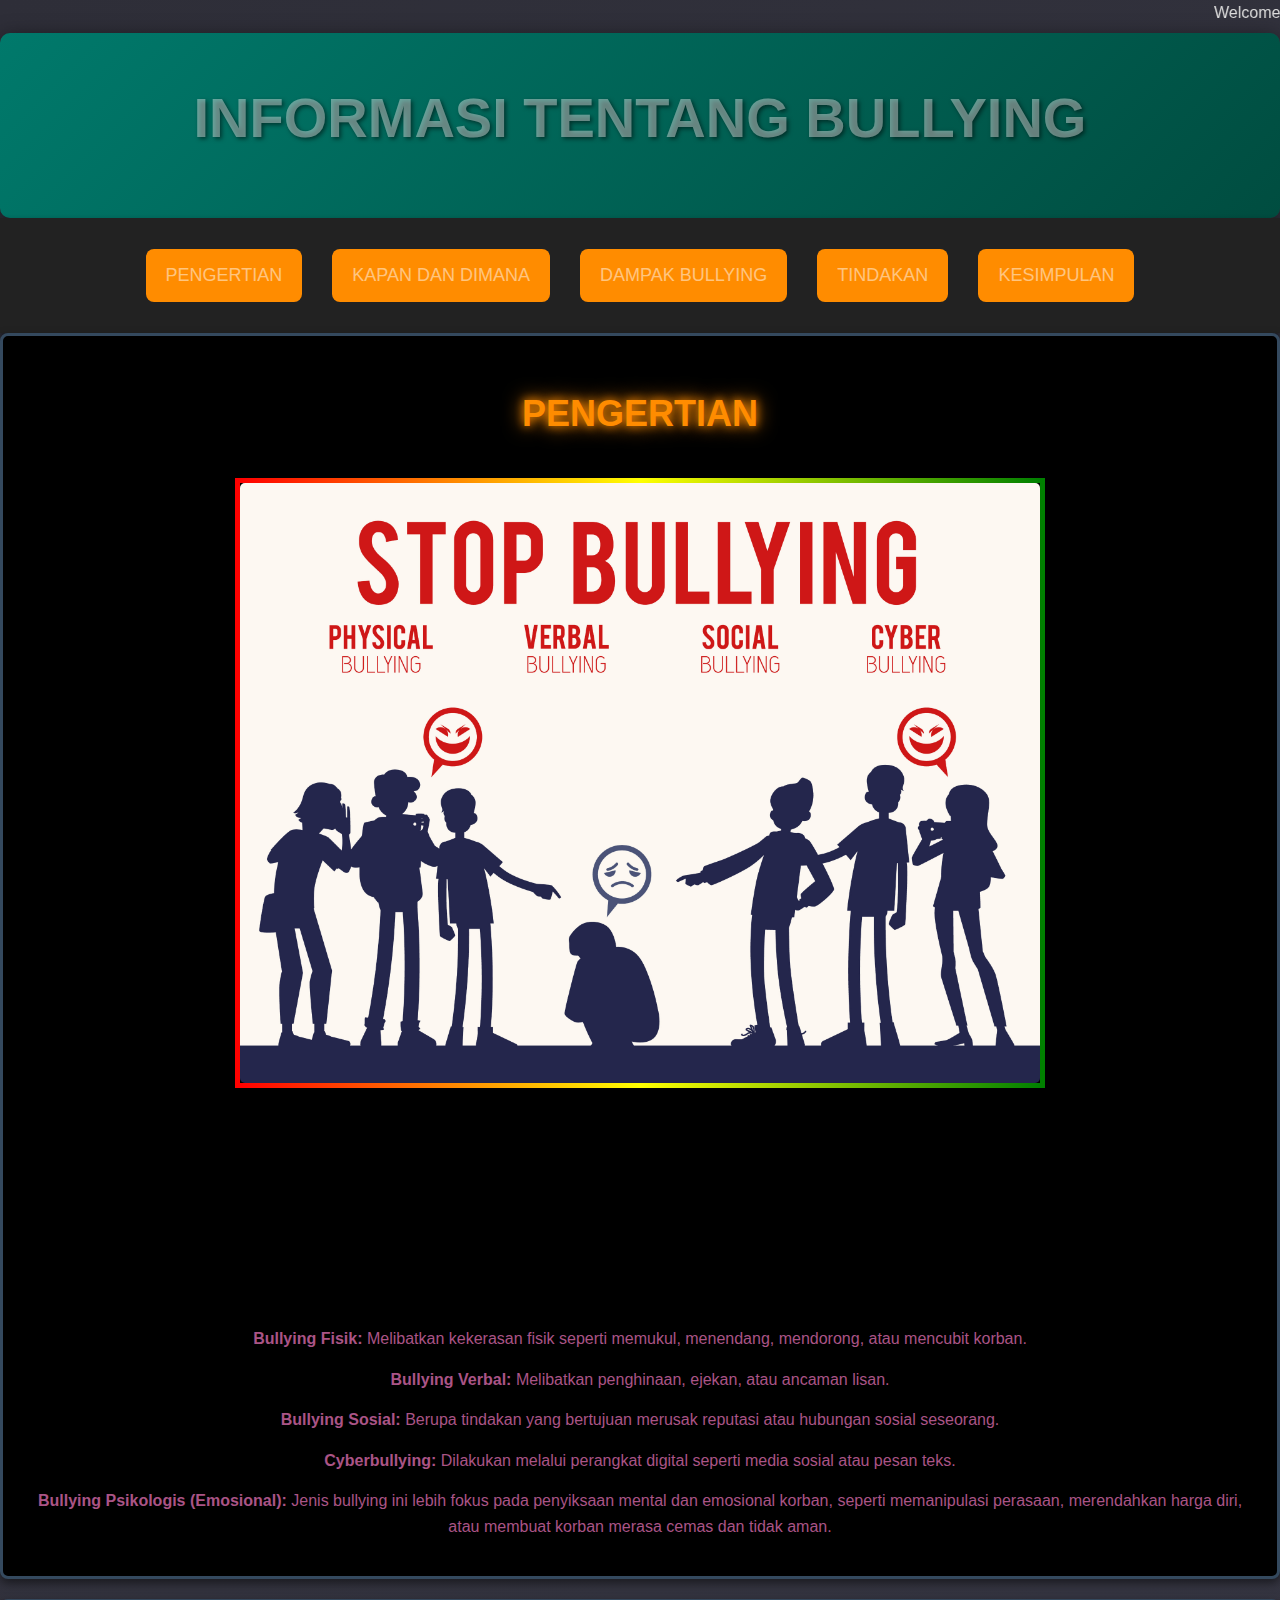
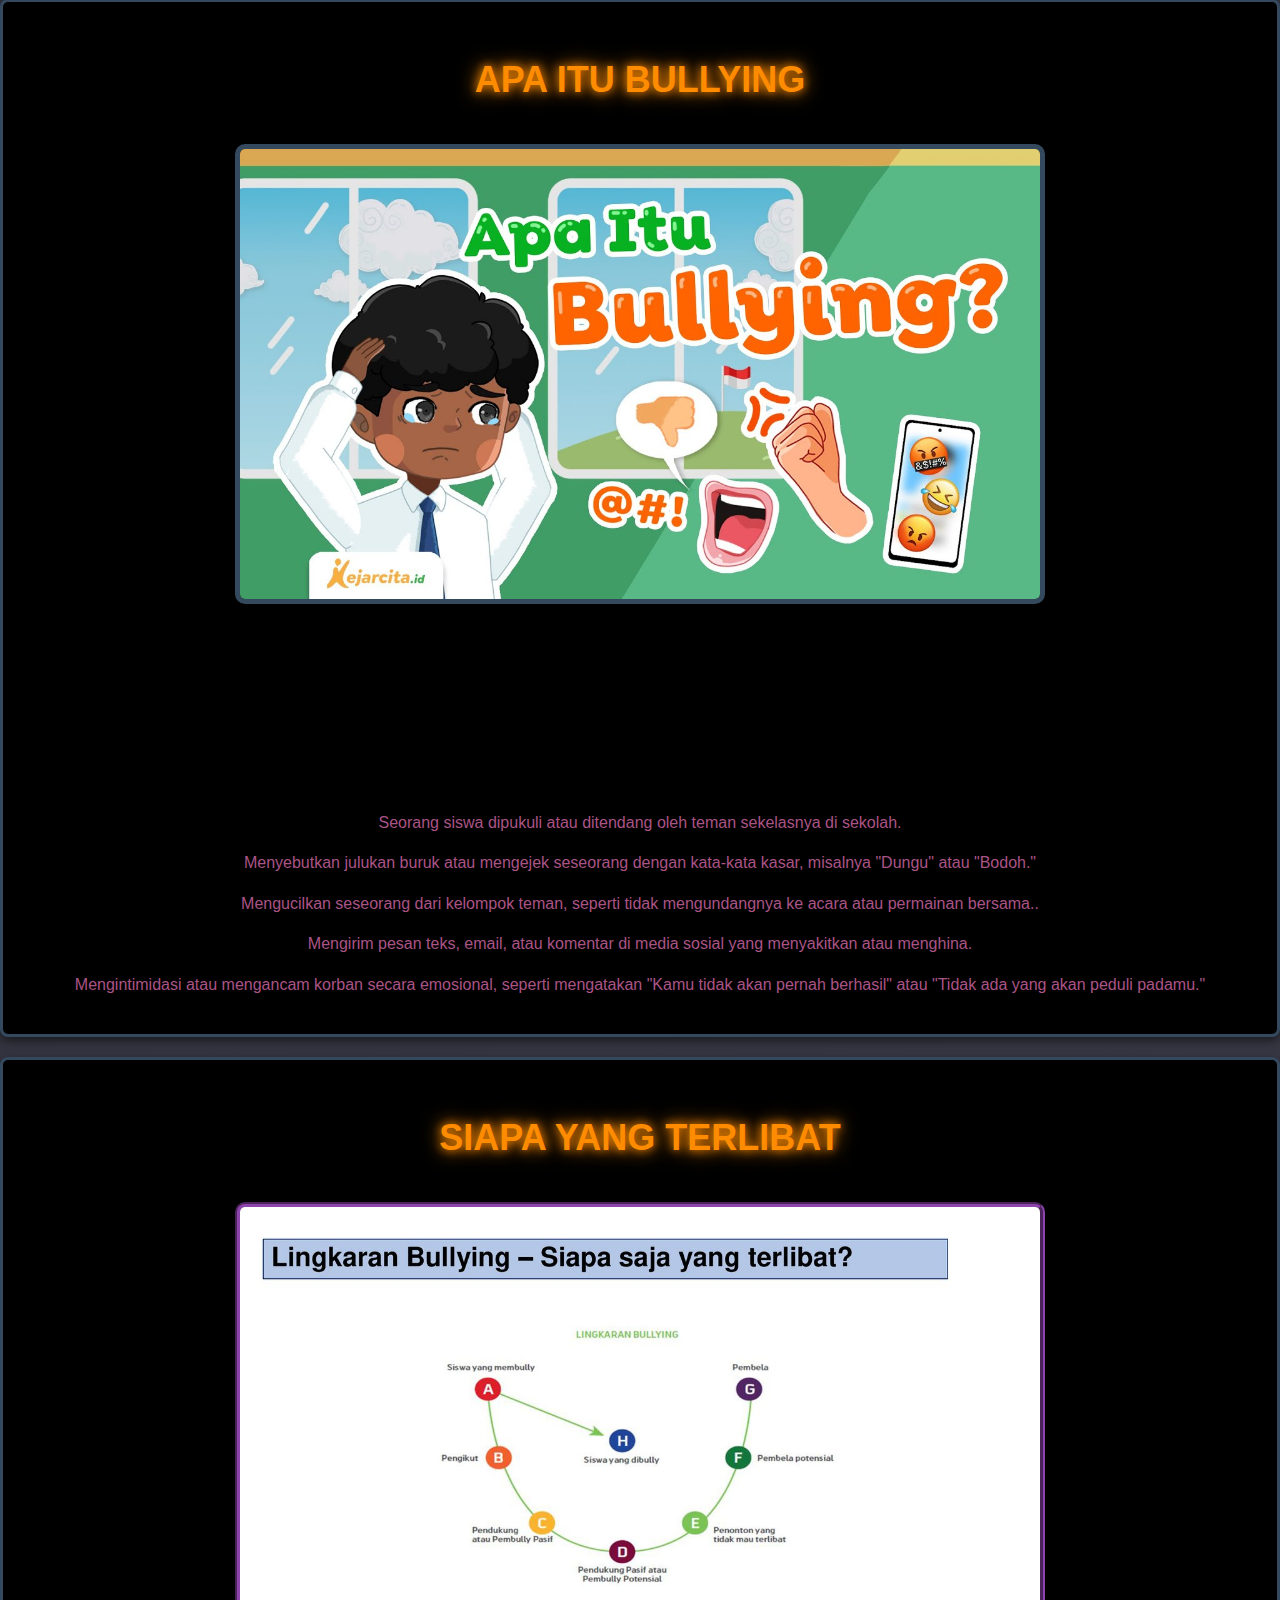
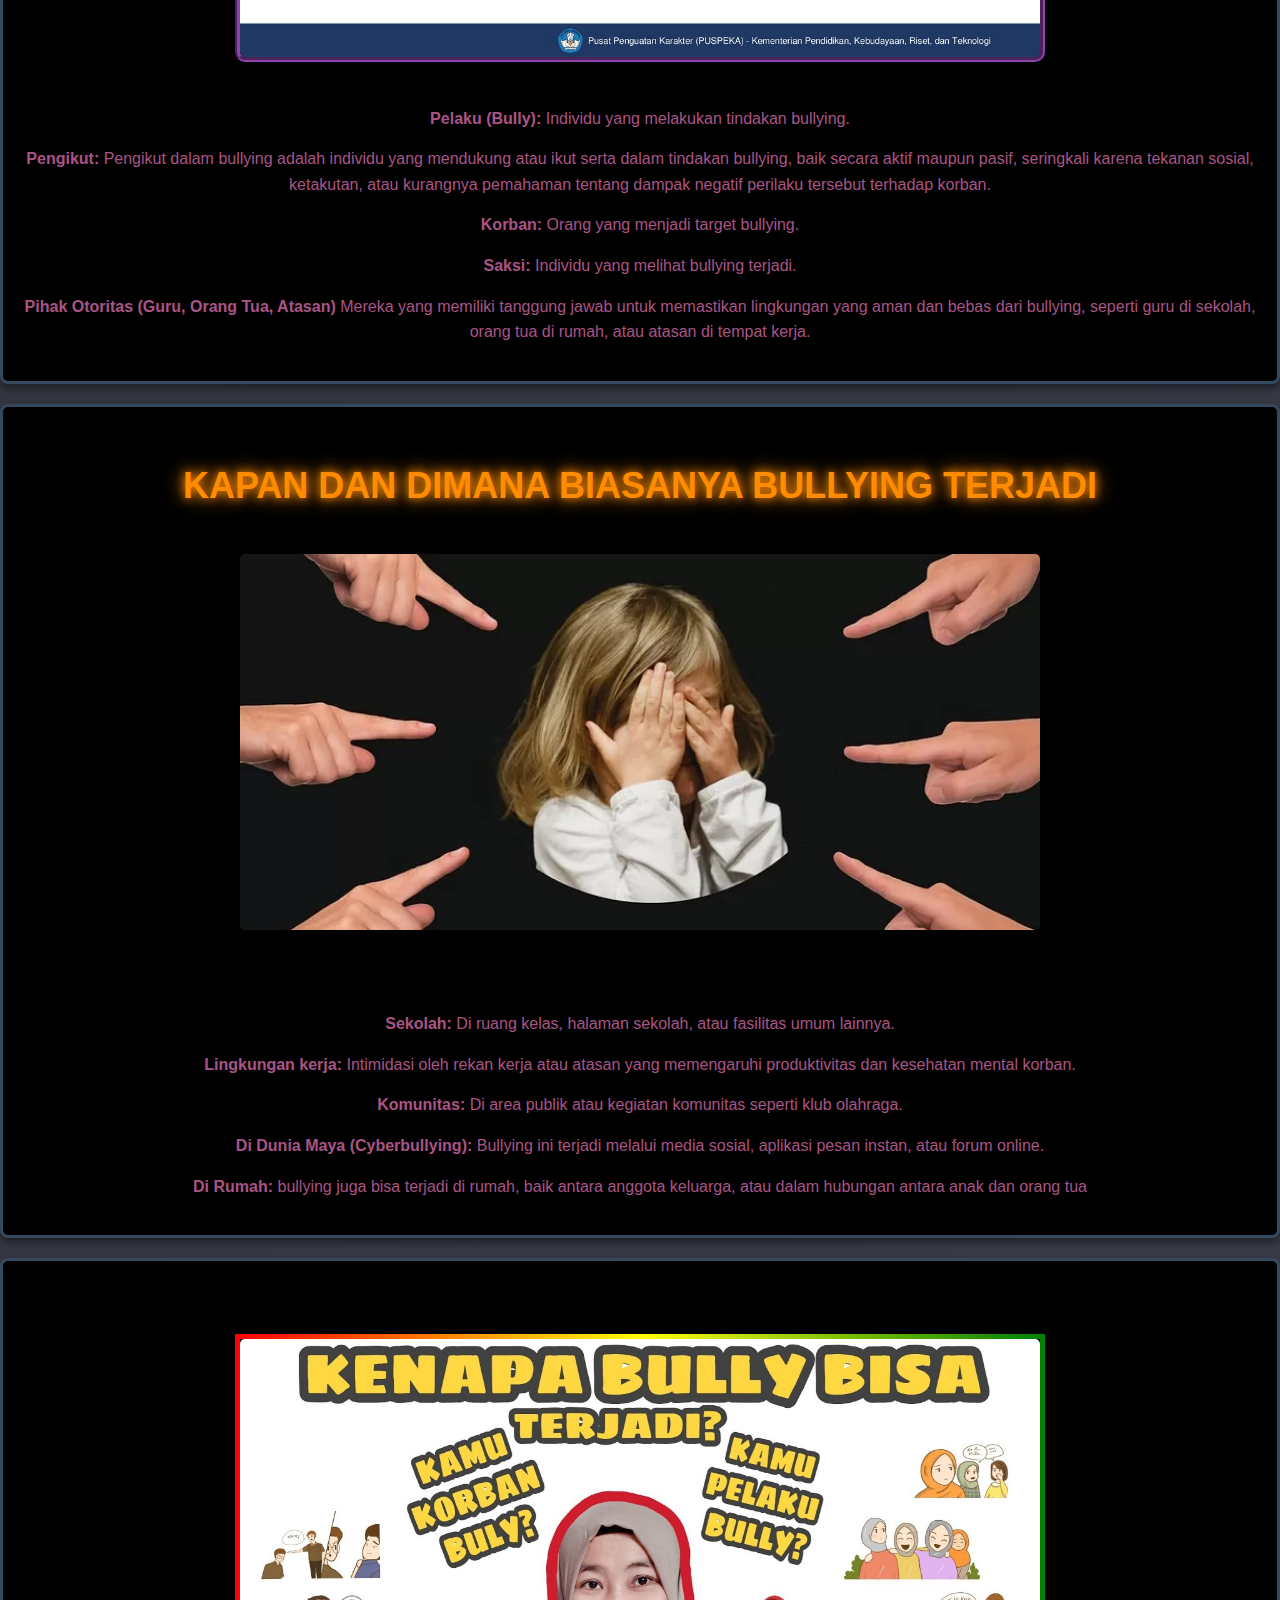
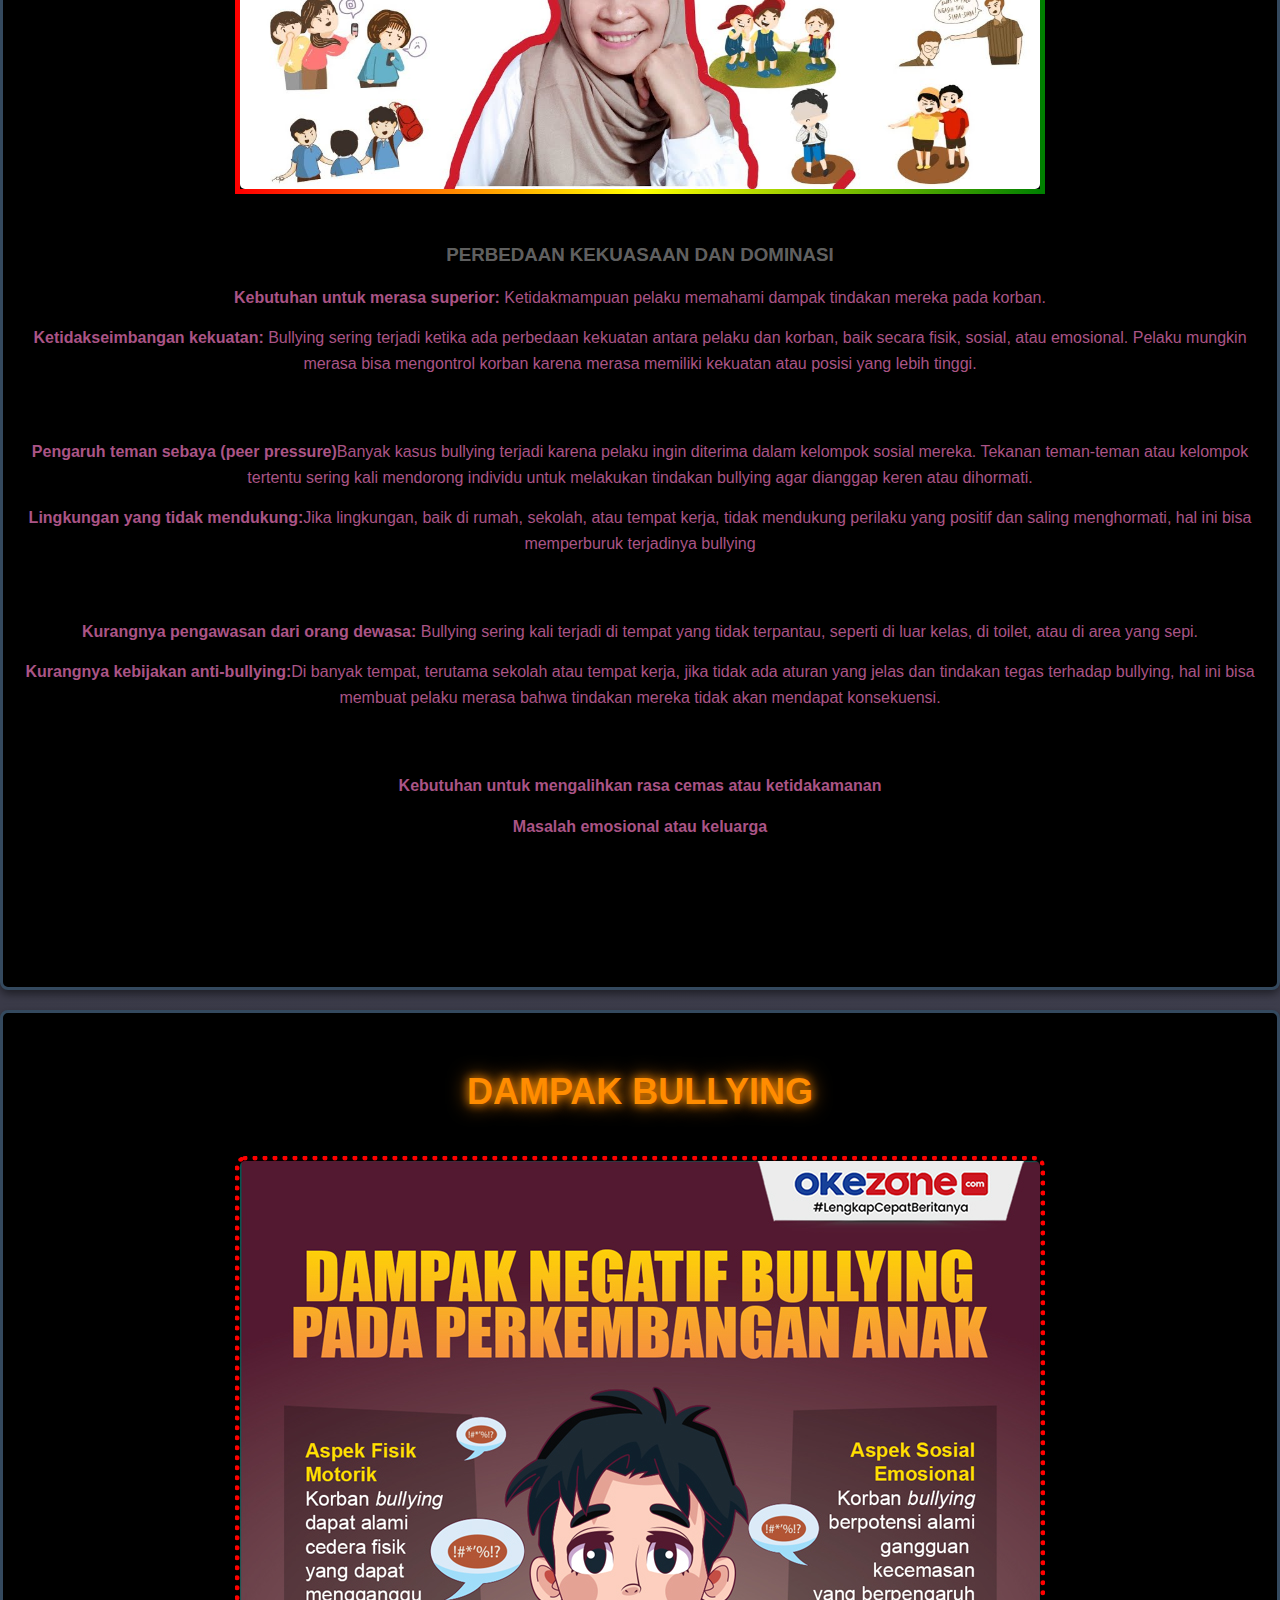
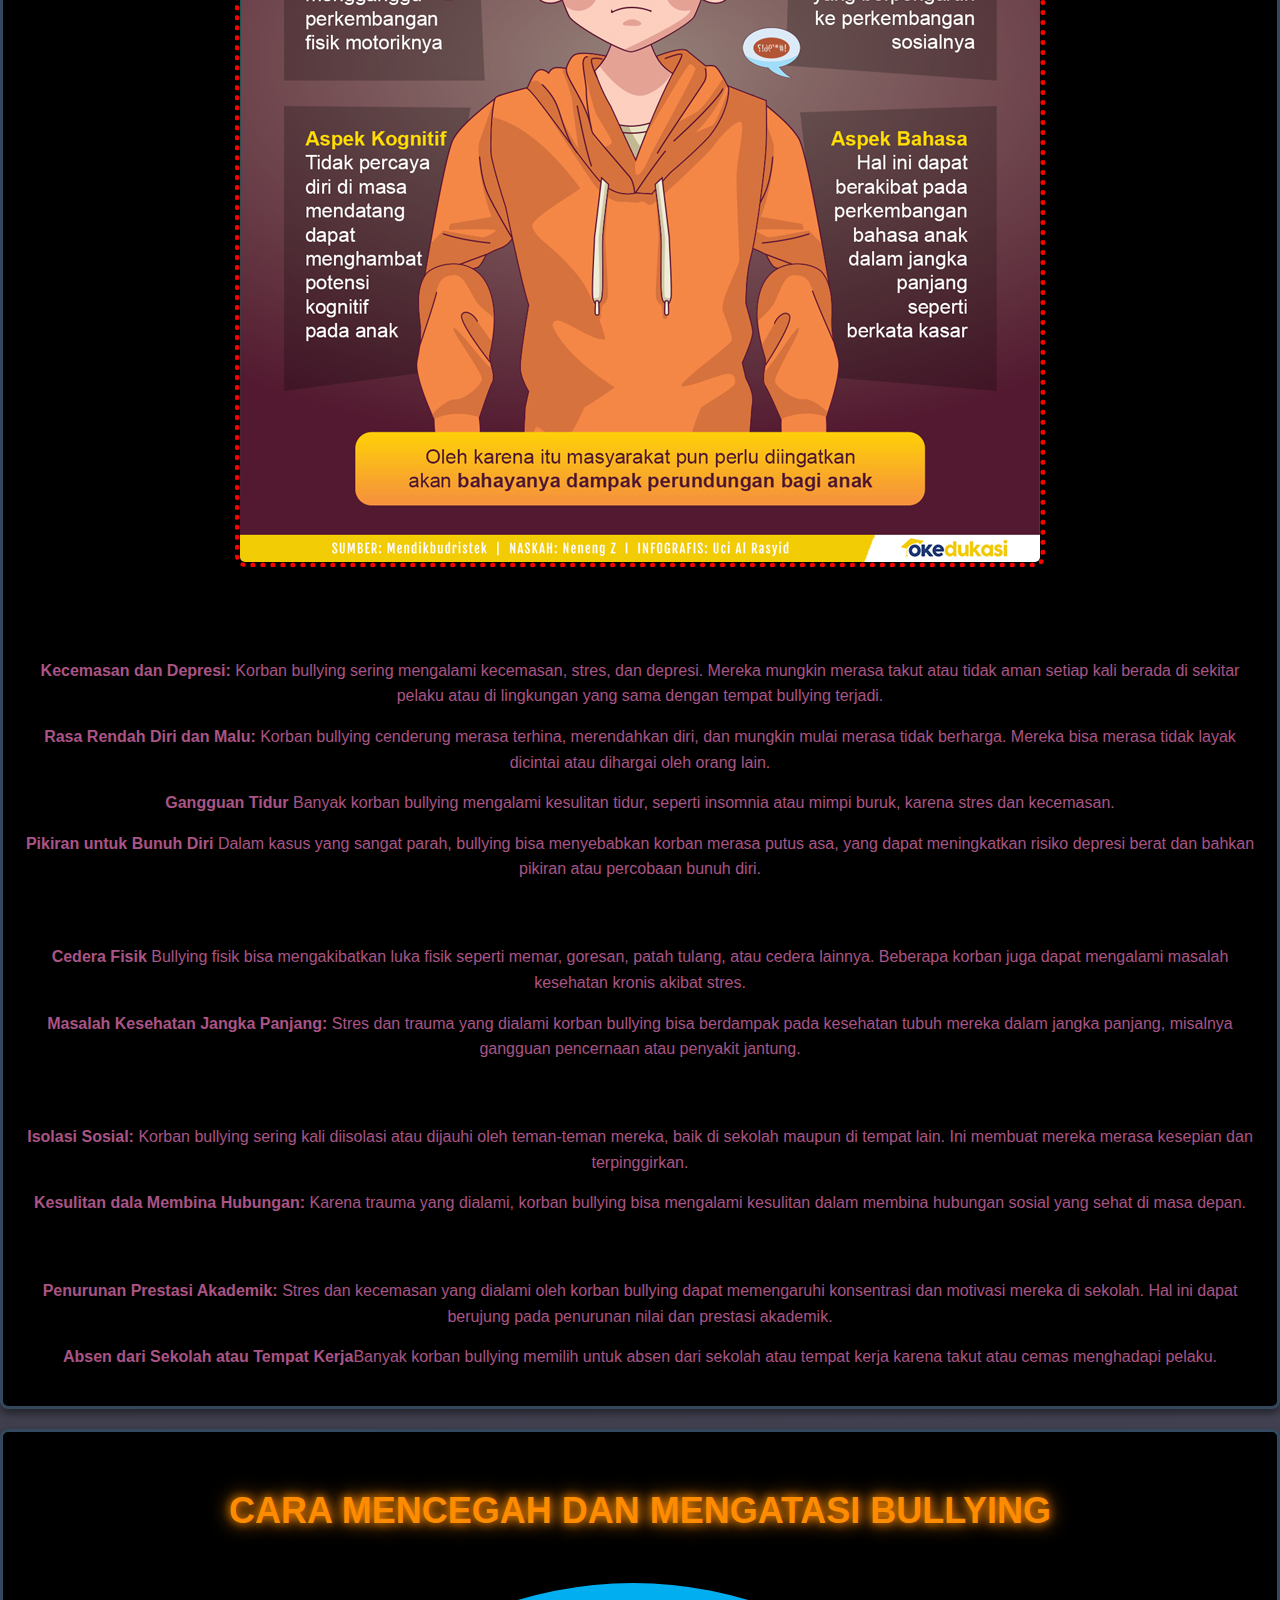
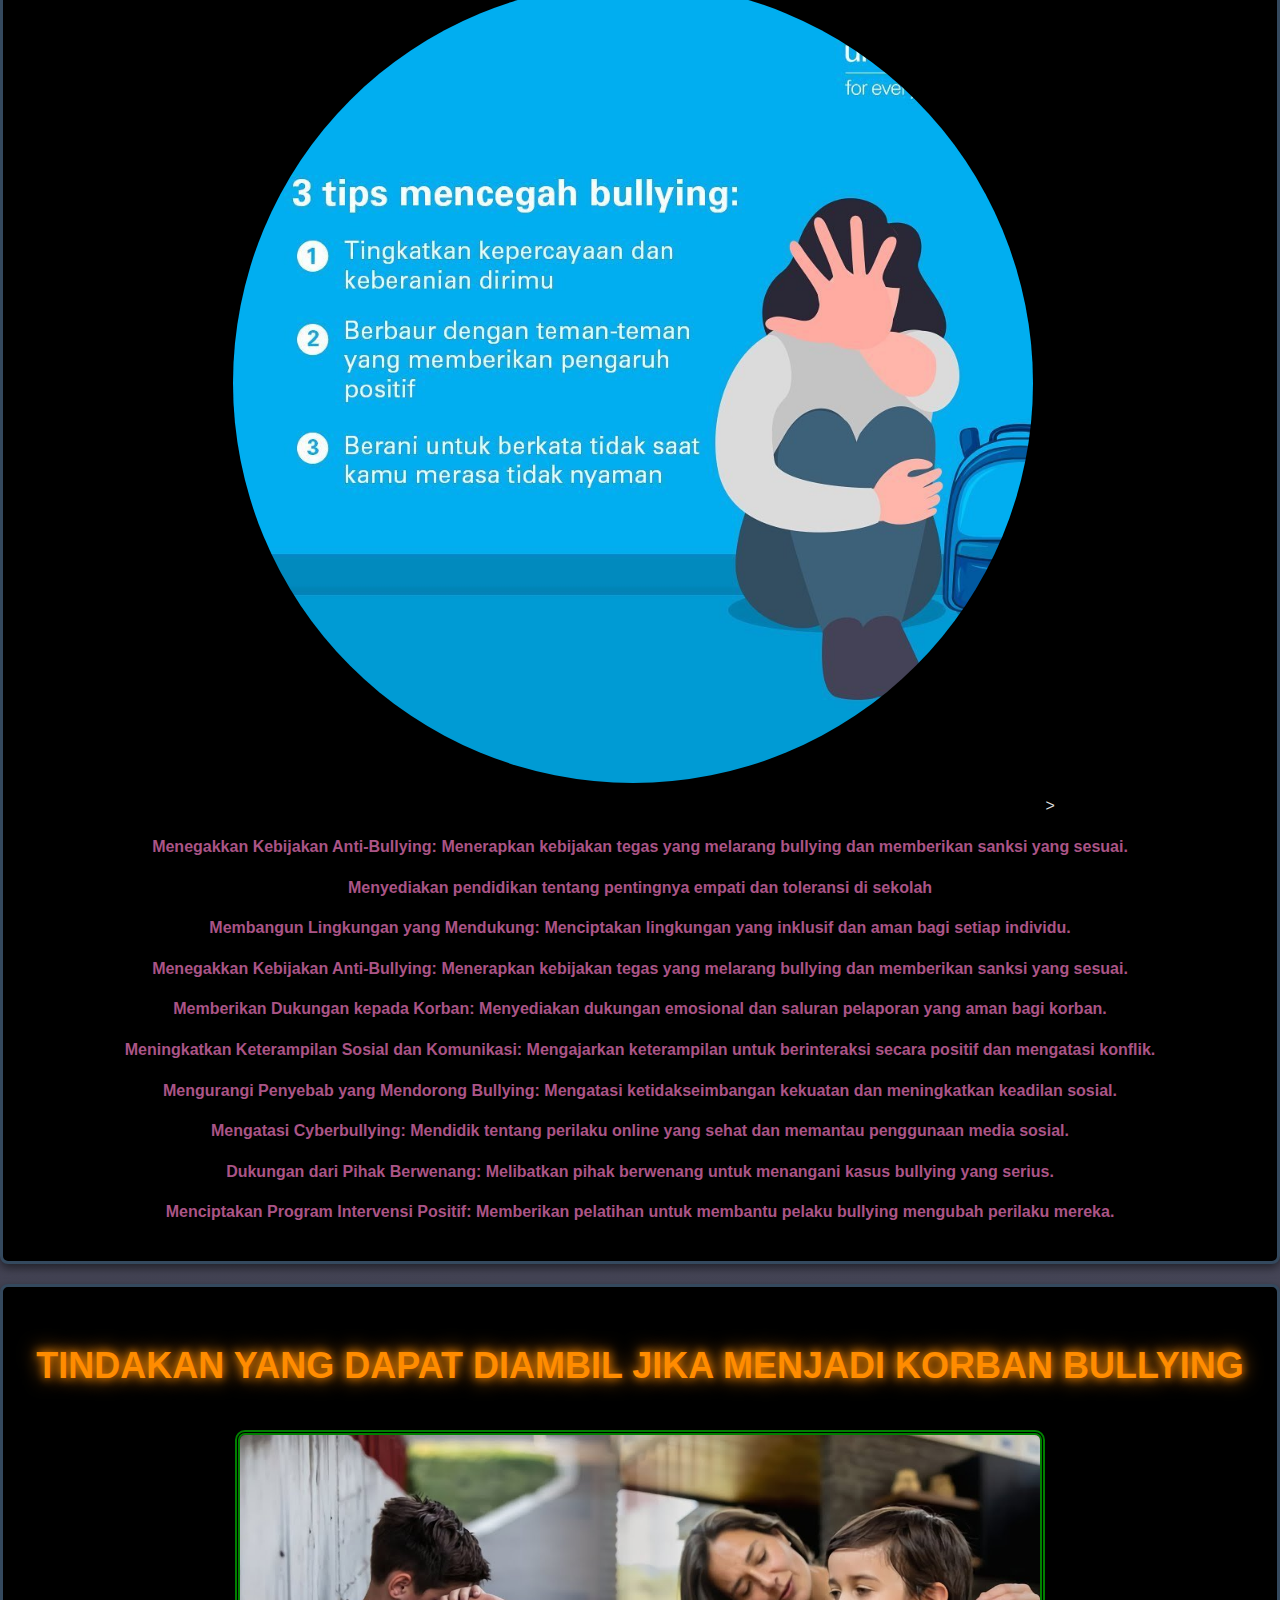
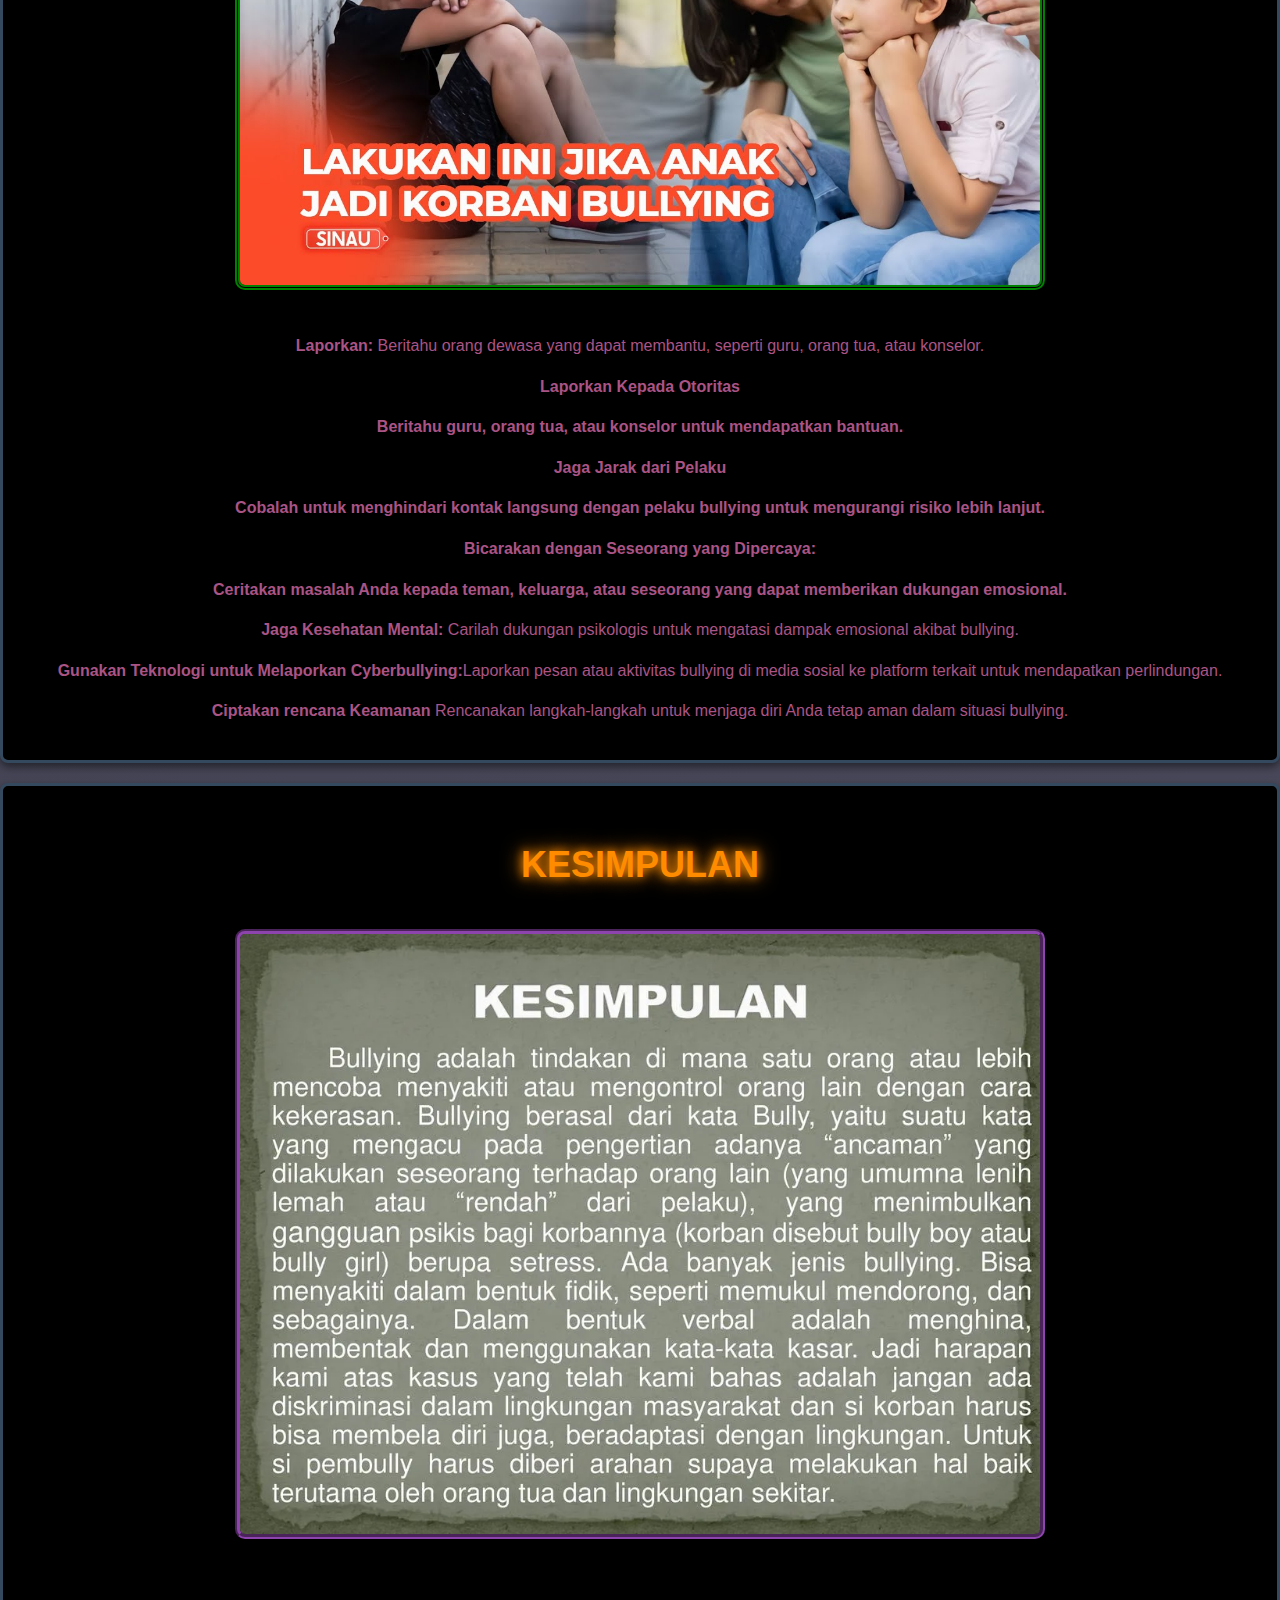
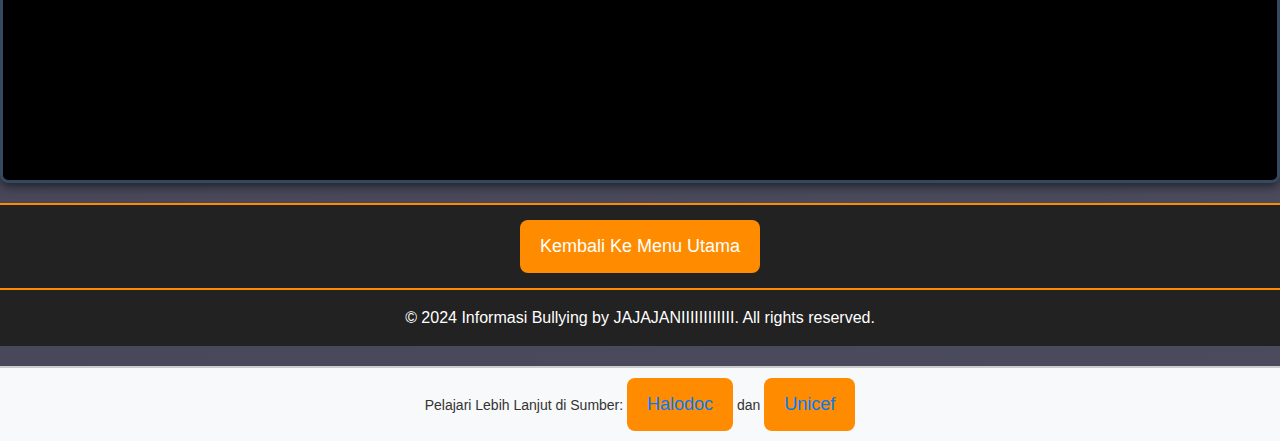
<file: main.html>
<!DOCTYPE html>
<html lang="id">
<head>
    <meta charset="UTF-8">
    <meta name="viewport" content="width=device-width, initial-scale=1.0">
    <title>Informasi tentang Bullying</title>
    <link rel="stylesheet" href="jaja.css"><marquee behavior="" direction="">Welcome Di Website Tentang Bullying</marquee>
</head>
<body>
    <header>
        <h1>Informasi tentang Bullying</h1>
    </header>

    <nav>
        <ul>
            <li><a href="#pengertian">Pengertian</a></li>
            <li><a href="#kapan">Kapan dan Dimana</a></li>
            <li><a href="#dampak">Dampak Bullying</a></li>
            <li><a href="#tindakan">Tindakan</a></li>
            <li><a href="#kesimpulan">Kesimpulan</a></li>
        </ul>
    </nav>

    <section id="pengertian">
        <h2>Pengertian</h2>
        <img src="Bully.webp" alt="Gambar Gradient" style="border: 5px solid; border-image: linear-gradient(to right, red, yellow, green) 1;">
        <p>Bullying adalah perilaku agresif yang dilakukan secara sengaja dan berulang-ulang dengan tujuan untuk menyakiti, merendahkan, atau mengintimidasi orang lain. Bullying bisa terjadi dalam berbagai bentuk, seperti fisik (misalnya memukul atau menendang), verbal (seperti menghina atau mengejek), dan sosial (seperti menyebarkan gosip atau mengucilkan seseorang). Tujuan bullying adalah untuk menciptakan ketidaknyamanan atau rasa takut pada korban.</p>
        <p>Jenis-jenis bullying lebih rinci meliputi:</p>
        <ul>
            <li><strong>Bullying Fisik:</strong> Melibatkan kekerasan fisik seperti memukul, menendang, mendorong, atau mencubit korban.</li>
            <li><strong>Bullying Verbal:</strong> Melibatkan penghinaan, ejekan, atau ancaman lisan.</li>
            <li><strong>Bullying Sosial:</strong> Berupa tindakan yang bertujuan merusak reputasi atau hubungan sosial seseorang.</li>
            <li><strong>Cyberbullying:</strong> Dilakukan melalui perangkat digital seperti media sosial atau pesan teks.</li>
            <li><strong>Bullying Psikologis (Emosional):</strong> Jenis bullying ini lebih fokus pada penyiksaan mental dan emosional korban, seperti memanipulasi perasaan, merendahkan harga diri, atau membuat korban merasa cemas dan tidak aman.</li>
        </ul>
    </section>

    <section id="apa-itu">
        <h2>Apa itu Bullying</h2>
        <img src="maxresdefault.jpg" alt="Gambar Shadow" style="border: 5px solid #34495e; box-shadow: 5px 5px 15px rgba(0, 0, 0, 0.3);">
        <p><strong>Definisi:</strong> Bullying adalah tindakan agresif yang dilakukan dengan sengaja dan berulang terhadap seseorang untuk menyakiti atau merendahkan korban. Bullying bisa melibatkan kekerasan fisik, penghinaan verbal, pengucilan sosial, atau bahkan ancaman melalui dunia maya (cyberbullying). Tujuan dari bullying adalah menciptakan rasa takut, rendah diri, dan ketidakberdayaan pada korban, serta adanya ketidakseimbangan kekuatan antara pelaku dan korban.</p>
        <ul>
            <li>Seorang siswa dipukuli atau ditendang oleh teman sekelasnya di sekolah.</li>
            <li>Menyebutkan julukan buruk atau mengejek seseorang dengan kata-kata kasar, misalnya "Dungu" atau "Bodoh."</li>
            <li>Mengucilkan seseorang dari kelompok teman, seperti tidak mengundangnya ke acara atau permainan bersama..</li>
            <li>Mengirim pesan teks, email, atau komentar di media sosial yang menyakitkan atau menghina.</li>
            <li>Mengintimidasi atau mengancam korban secara emosional, seperti mengatakan "Kamu tidak akan pernah berhasil" atau "Tidak ada yang akan peduli padamu."</li>
        </ul>
    </section>

    <section id="siapa">
        <h2>Siapa yang Terlibat</h2>
        <img src="Lingkaran+Bullying+–+Siapa+saja+yang+terlibat.jpg" alt="Gambar Groove" style="border: 5px groove #8e44ad;">
        <ul>
            <li><strong> Pelaku (Bully):</strong> Individu yang melakukan tindakan bullying.</li>
            <li><strong>Pengikut:</strong> Pengikut dalam bullying adalah individu yang mendukung atau ikut serta dalam tindakan bullying, baik secara aktif maupun pasif, seringkali karena tekanan sosial, ketakutan, atau kurangnya pemahaman tentang dampak negatif perilaku tersebut terhadap korban.</li>
            <li><strong>Korban:</strong> Orang yang menjadi target bullying.</li>
            <li><strong>Saksi:</strong> Individu yang melihat bullying terjadi.</li>
            <li><strong>Pihak Otoritas (Guru, Orang Tua, Atasan)</strong> Mereka yang memiliki tanggung jawab untuk memastikan lingkungan yang aman dan bebas dari bullying, seperti guru di sekolah, orang tua di rumah, atau atasan di tempat kerja.</li>
        </ul>
    </section>

    <section id="kapan">
        <h2>Kapan dan Dimana Biasanya Bullying Terjadi</h2>
        <img src="kapan.webp" alt="Gambar Hover Border" style="border: 5px solid black; transition: border-color 0.3s ease;">
        <p>Bullying dapat terjadi dalam berbagai situasi, seperti:</p>
        <ul>
            <li><strong>Sekolah:</strong> Di ruang kelas, halaman sekolah, atau fasilitas umum lainnya.</li>
            <li><strong>Lingkungan kerja:</strong> Intimidasi oleh rekan kerja atau atasan yang memengaruhi produktivitas dan kesehatan mental korban.</li>
            <li><strong>Komunitas:</strong> Di area publik atau kegiatan komunitas seperti klub olahraga.</li>
            <li><strong>Di Dunia Maya (Cyberbullying):</strong> Bullying ini terjadi melalui media sosial, aplikasi pesan instan, atau forum online.</li>
            <li><strong>Di Rumah:</strong> bullying juga bisa terjadi di rumah, baik antara anggota keluarga, atau dalam hubungan antara anak dan orang tua</li>
        </ul>
    </section>

    <section id="mengapa">
        <p>Mengapa Bullying Bisa Terjadi</p>
        <img src="kenapa.jpg" alt="Gambar Gradient" style="border: 5px solid; border-image: linear-gradient(to right, red, yellow, green) 1;">
        <ul>
        <h3>Perbedaan Kekuasaan dan Dominasi</h3>
            <li><strong>Kebutuhan untuk merasa superior:</strong> Ketidakmampuan pelaku memahami dampak tindakan mereka pada korban.</li>
            <li><strong>Ketidakseimbangan kekuatan:</strong>  Bullying sering terjadi ketika ada perbedaan kekuatan antara pelaku dan korban, baik secara fisik, sosial, atau emosional. Pelaku mungkin merasa bisa mengontrol korban karena merasa memiliki kekuatan atau posisi yang lebih tinggi.</li>
        <p>Pengaruh Lingkungan Sosial</p>
            <li><strong>Pengaruh teman sebaya (peer pressure)</strong>Banyak kasus bullying terjadi karena pelaku ingin diterima dalam kelompok sosial mereka. Tekanan teman-teman atau kelompok tertentu sering kali mendorong individu untuk melakukan tindakan bullying agar dianggap keren atau dihormati.</li>
            <li><strong>Lingkungan yang tidak mendukung:</strong>Jika lingkungan, baik di rumah, sekolah, atau tempat kerja, tidak mendukung perilaku yang positif dan saling menghormati, hal ini bisa memperburuk terjadinya bullying</li>
        <p>Kurangnya Pengawasan atau Tindakan Tegas</p>
            <li><strong>Kurangnya pengawasan dari orang dewasa:</strong> Bullying sering kali terjadi di tempat yang tidak terpantau, seperti di luar kelas, di toilet, atau di area yang sepi.</li>
            <li><strong>Kurangnya kebijakan anti-bullying:</strong>Di banyak tempat, terutama sekolah atau tempat kerja, jika tidak ada aturan yang jelas dan tindakan tegas terhadap bullying, hal ini bisa membuat pelaku merasa bahwa tindakan mereka tidak akan mendapat konsekuensi.</li>
        <p>Rasa Ketidakamanan dan Ketidakpastian</p>
            <li><strong>Kebutuhan untuk mengalihkan rasa cemas atau ketidakamanan</strong></li>
            <li><strong>Masalah emosional atau keluarga</strong></li>
        <p> Norma Sosial dan Budaya</p>
        <p>Kurangnya Empati dan Pendidikan Sosial</p>
        <p>Akses ke Media Sosial dan Teknologi</p>
        </ul>
    </section>

    <section id="dampak">
        <h2>Dampak Bullying</h2>
        <img src="dampak.jpg" alt="Gambar Dotted" style="border: 5px dotted red;">
        <ul>
            <p>Dampak Emosional dan Psikologis:</p>
            <li><strong>Kecemasan dan Depresi:</strong> Korban bullying sering mengalami kecemasan, stres, dan depresi. Mereka mungkin merasa takut atau tidak aman setiap kali berada di sekitar pelaku atau di lingkungan yang sama dengan tempat bullying terjadi. </li>
            <li><strong>Rasa Rendah Diri dan Malu:</strong> Korban bullying cenderung merasa terhina, merendahkan diri, dan mungkin mulai merasa tidak berharga. Mereka bisa merasa tidak layak dicintai atau dihargai oleh orang lain.</li>
            <li><strong>Gangguan Tidur</strong>  Banyak korban bullying mengalami kesulitan tidur, seperti insomnia atau mimpi buruk, karena stres dan kecemasan.</li>
            <li><strong>Pikiran untuk Bunuh Diri</strong> Dalam kasus yang sangat parah, bullying bisa menyebabkan korban merasa putus asa, yang dapat meningkatkan risiko depresi berat dan bahkan pikiran atau percobaan bunuh diri.</li>
        <p>Dampak Fisik:</p>
            <li><strong>Cedera Fisik</strong> Bullying fisik bisa mengakibatkan luka fisik seperti memar, goresan, patah tulang, atau cedera lainnya. Beberapa korban juga dapat mengalami masalah kesehatan kronis akibat stres.</li>
            <li><strong>Masalah Kesehatan Jangka Panjang: </strong>Stres dan trauma yang dialami korban bullying bisa berdampak pada kesehatan tubuh mereka dalam jangka panjang, misalnya gangguan pencernaan atau penyakit jantung.</li>
        <p>Dampak Sosial:</p>
            <li><strong>Isolasi Sosial:</strong> Korban bullying sering kali diisolasi atau dijauhi oleh teman-teman mereka, baik di sekolah maupun di tempat lain. Ini membuat mereka merasa kesepian dan terpinggirkan.</li>
            <li><strong>Kesulitan dala Membina Hubungan:</strong> Karena trauma yang dialami, korban bullying bisa mengalami kesulitan dalam membina hubungan sosial yang sehat di masa depan.</li>
        <p>Dampak Akademis dan Profesional</p>
            <li><strong>Penurunan Prestasi Akademik:</strong> Stres dan kecemasan yang dialami oleh korban bullying dapat memengaruhi konsentrasi dan motivasi mereka di sekolah. Hal ini dapat berujung pada penurunan nilai dan prestasi akademik.</li>
            <li><strong>Absen dari Sekolah atau Tempat Kerja</strong>Banyak korban bullying memilih untuk absen dari sekolah atau tempat kerja karena takut atau cemas menghadapi pelaku.            </li>
        </ul>
    </section>

    <section id="cara-mencegah">
        <h2>Cara Mencegah dan Mengatasi Bullying</h2>
        <img src="mencegah.jpg" alt="Ilustrasi Cara Mencegah Bullying" style="border: 8px solid black; border-radius: 50%;">
        >
        <ul>
           <strong>Menegakkan Kebijakan Anti-Bullying: Menerapkan kebijakan tegas yang melarang bullying dan memberikan sanksi yang sesuai.<li></li></strong>
           <strong><li>Menyediakan pendidikan tentang pentingnya empati dan toleransi di sekolah</li></strong>
          <strong> <li>Membangun Lingkungan yang Mendukung: Menciptakan lingkungan yang inklusif dan aman bagi setiap individu.</li></strong>
          <strong><li>Menegakkan Kebijakan Anti-Bullying: Menerapkan kebijakan tegas yang melarang bullying dan memberikan sanksi yang sesuai.</li></strong>
          <strong><li>Memberikan Dukungan kepada Korban: Menyediakan dukungan emosional dan saluran pelaporan yang aman bagi korban.</li></strong>
          <strong><li>Meningkatkan Keterampilan Sosial dan Komunikasi: Mengajarkan keterampilan untuk berinteraksi secara positif dan mengatasi konflik.</li></strong>
          <strong><li>Mengurangi Penyebab yang Mendorong Bullying: Mengatasi ketidakseimbangan kekuatan dan meningkatkan keadilan sosial.</li></strong>
          <strong><li>Mengatasi Cyberbullying: Mendidik tentang perilaku online yang sehat dan memantau penggunaan media sosial.</li></strong>
          <strong><li>Dukungan dari Pihak Berwenang: Melibatkan pihak berwenang untuk menangani kasus bullying yang serius.</li></strong>
          <strong><li>Menciptakan Program Intervensi Positif: Memberikan pelatihan untuk membantu pelaku bullying mengubah perilaku mereka.</li></strong>
        </ul>
    </section>

    <section id="tindakan">
        <h2>Tindakan yang Dapat Diambil Jika Menjadi Korban Bullying</h2>
        <img src="l.jpg" alt="Gambar Double" style="border: 5px double green;">
        <ul>
            <li><strong>Laporkan:</strong> Beritahu orang dewasa yang dapat membantu, seperti guru, orang tua, atau konselor.</li>
            <li><strong>Laporkan Kepada Otoritas</li> Beritahu guru, orang tua, atau konselor untuk mendapatkan bantuan.</strong>
            <li><strong>Jaga Jarak dari Pelaku</li> Cobalah untuk menghindari kontak langsung dengan pelaku bullying untuk mengurangi risiko lebih lanjut.</strong>
            <li><strong>Bicarakan dengan Seseorang yang Dipercaya: </li>Ceritakan masalah Anda kepada teman, keluarga, atau seseorang yang dapat memberikan dukungan emosional.</strong>
            <li><strong>Jaga Kesehatan Mental:</strong>  Carilah dukungan psikologis untuk mengatasi dampak emosional akibat bullying.</li>
            <li><strong>Gunakan Teknologi untuk Melaporkan Cyberbullying:</strong>Laporkan pesan atau aktivitas bullying di media sosial ke platform terkait untuk mendapatkan perlindungan.</li>
            <li><strong>Ciptakan rencana Keamanan</strong> Rencanakan langkah-langkah untuk menjaga diri Anda tetap aman dalam situasi bullying.</li>
        </ul>
    </section>

    <section id="kesimpulan">
        <h2>Kesimpulan</h2>
        <img src="kesim.webp" alt="Gambar Groove" style="border: 5px groove #8e44ad;">
        <p>Bullying adalah tindakan yang merusak, baik secara fisik maupun emosional, dan dapat memengaruhi korban dalam berbagai aspek kehidupan mereka. Setiap orang berperan dalam menciptakan lingkungan yang bebas dari bullying, baik dengan mendukung korban, menghentikan perilaku bullying, dan memastikan adanya kebijakan yang tegas terhadap tindakan tersebut. Dengan edukasi, empati, dan kesadaran bersama, kita dapat membangun masyarakat yang lebih aman, inklusif, dan saling menghargai, sehingga bullying dapat diminimalisir dan korban dapat mendapatkan dukungan yang mereka butuhkan.        </p>
    </section>

    <footer>
        <a href="main.html">Kembali Ke Menu Utama</a>
        <script src="jaja.js"></script>
        </footer>
    <footer>&copy; 2024 Informasi Bullying by JAJAJANIIIIIIIIIIII. All rights reserved.</footer>
    <div class="sumber">
        Pelajari Lebih Lanjut di Sumber: <a href="https://www.halodoc.com/kesehatan/bullying?srsltid=AfmBOoqjVT1sdviVxHR3jZ3hlGufrgsGS-jhWV9-K3AhbD146gNciMLZ" target="_blank">Halodoc</a> dan <a href="https://www.unicef.org/indonesia/id/cara-membicarakan-bullying-dengan-anak-anda" target="_blank">Unicef</a>
        </div>
    </section>
</body>
</html>
</file>
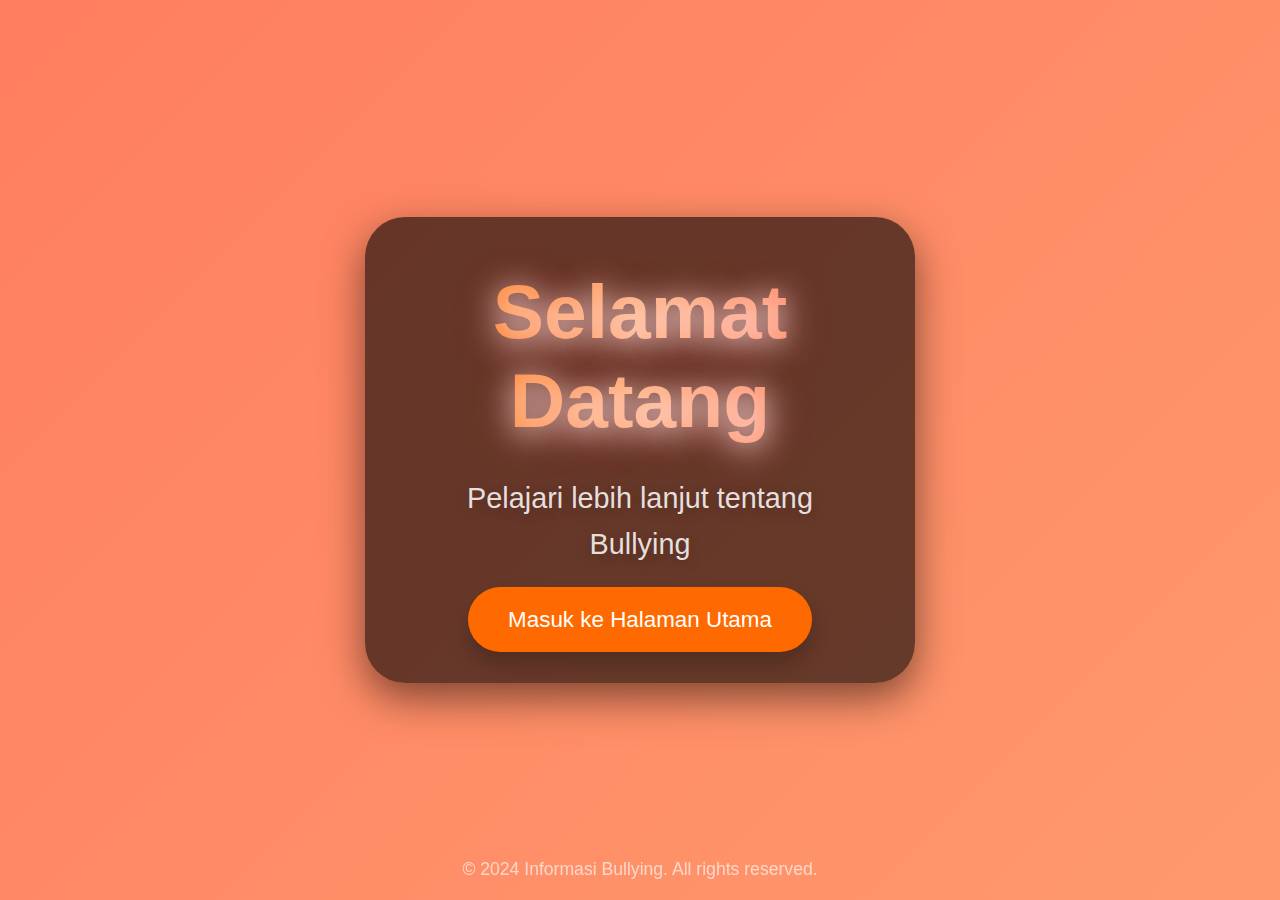
<file: oy.html>
<!DOCTYPE html>
<html lang="en">
<head>
    <meta charset="UTF-8">
    <meta name="viewport" content="width=device-width, initial-scale=1.0">
    <title>Home - Informasi tentang bullying</title>
    <style>
        /* Reset Global Styles */
        * {
            margin: 0;
            padding: 0;
            box-sizing: border-box;
            font-family: 'Arial', sans-serif;
        }

        /* Body Styles with Dynamic Background */
        body {
            background: linear-gradient(135deg, #ff7e5f, #feb47b, #ff6a00);
            background-size: 400% 400%;
            animation: gradientAnimation 15s ease infinite;
            color: white;
            text-align: center;
            display: flex;
            flex-direction: column;
            justify-content: center;
            align-items: center;
            height: 100vh;
            overflow: hidden;
            margin: 0;
            padding: 0;
        }

        @keyframes gradientAnimation {
            0% { background-position: 0% 50%; }
            50% { background-position: 100% 50%; }
            100% { background-position: 0% 50%; }
        }

        /* Heading Styles with Glowing Effect */
        h1 {
            font-size: 4.8em;
            margin-bottom: 30px;
            background: linear-gradient(90deg, #ff6a00, #feb47b, #ff7e5f);
            background-clip: text;
            -webkit-background-clip: text;
            color: transparent;
            text-shadow: 0px 4px 30px rgba(255, 255, 255, 0.8), 0px 6px 40px rgba(255, 102, 102, 0.6);
            animation: textAnimation 5s ease-in-out infinite;
        }

        @keyframes textAnimation {
            0% { background-position: 0% 50%; }
            50% { background-position: 100% 50%; }
            100% { background-position: 0% 50%; }
        }

        /* Paragraph Styling with Fade-in Effect */
        p {
            font-size: 1.8em;
            margin-bottom: 40px;
            color: rgba(255, 255, 255, 0.85);
            line-height: 1.6;
            text-shadow: 0px 4px 15px rgba(0, 0, 0, 0.2);
            animation: fadeInText 2s ease-out forwards;
        }

        @keyframes fadeInText {
            0% { opacity: 0; }
            100% { opacity: 1; }
        }

        /* Button Styling with Smooth Hover Effect */
        .btn {
            background-color: #ff6a00;
            color: white;
            padding: 20px 40px;
            font-size: 1.4em;
            border: none;
            border-radius: 50px;
            cursor: pointer;
            text-decoration: none;
            transition: all 0.3s ease-in-out;
            box-shadow: 0px 12px 20px rgba(0, 0, 0, 0.2);
            transform: scale(1);
        }

        .btn:hover {
            background-color: #feb47b;
            color: white;
            transform: scale(1.1);
            box-shadow: 0px 15px 30px rgba(0, 0, 0, 0.3);
        }

        .btn:active {
            transform: scale(1.05);
            box-shadow: 0px 8px 20px rgba(0, 0, 0, 0.3);
        }

        /* Footer Styling with Smooth Fade-in */
        footer {
            position: absolute;
            bottom: 20px;
            width: 100%;
            text-align: center;
            font-size: 1.1em;
            color: rgba(255, 255, 255, 0.8);
            opacity: 0.8;
            animation: fadeInFooter 2s ease-out forwards;
        }

        @keyframes fadeInFooter {
            0% { opacity: 0; }
            100% { opacity: 0.8; }
        }

        /* Container with Elegant Shadows and Soft Corners */
        .container {
            background-color: rgba(0, 0, 0, 0.6);
            padding: 50px 60px;
            border-radius: 40px;
            box-shadow: 0px 15px 40px rgba(0, 0, 0, 0.5);
            max-width: 90%;
            width: 550px;
            animation: slideIn 1.5s ease-out;
        }

        @keyframes slideIn {
            0% { transform: translateY(100px); opacity: 0; }
            100% { transform: translateY(0); opacity: 1; }
        }

        /* Responsive Adjustments */
        @media (max-width: 768px) {
            h1 {
                font-size: 3.5em;
            }

            p {
                font-size: 1.4em;
            }

            .btn {
                font-size: 1.2em;
                padding: 18px 36px;
            }

            .container {
                padding: 40px 50px;
                width: 90%;
            }
        }
    </style>
</head>
<body>
    <div class="container">
        <h1>Selamat Datang</h1>
        <p>Pelajari lebih lanjut tentang Bullying</p>
        <a href="jajaja.html" class="btn">Masuk ke Halaman Utama</a>
    </div>

    <footer>
        &copy; 2024 Informasi Bullying. All rights reserved.
    </footer>
</body>
</html>
</file>
<file: jaja.css>
body {
    font-family: 'Arial', sans-serif;
    margin: 0;
    padding: 0;
    background: linear-gradient(135deg, #2e2e38, #4b4b5e);
    color: #ddd;
    line-height: 1.6;
    animation: fadeInBackground 2s ease-out;
}

@keyframes fadeInBackground {
    0% {
        background: #000;
    }
    100% {
        background: linear-gradient(135deg, #2e2e38, #4b4b5e);
    }
}

header {
    background: linear-gradient(135deg, #00796b, #004d40);
    color: #ffffff;
    padding: 40px 0;
    text-align: center;
    box-shadow: 0 4px 20px rgba(0, 0, 0, 0.5);
    border-radius: 10px;
}

h1 {
    margin: 0;
    font-size: 3.5em;
    text-shadow: 2px 2px 4px rgba(0, 0, 0, 0.5);
}

nav {
    background-color: #222;
    padding: 15px 0;
    box-shadow: 0 4px 8px rgba(0, 0, 0, 0.5);
    text-align: center;
}

nav ul {
    list-style: none;
    padding: 0;
}

nav ul li {
    display: inline-block;
    margin: 0 15px;
}

nav ul li a {
    text-decoration: none;
    color: #c4c4c4;
    font-size: 18px;
    text-transform: uppercase;
    transition: color 0.3s ease, text-shadow 0.3s ease;
}

nav ul li a:hover {
    color: #ff8c00;
    text-shadow: 0 0 10px #ff8c00, 0 0 20px #ff8c00;
}

section {
    padding: 40px 15px;
    text-align: center;
    background: rgba(255, 255, 255, 0.1);
    border: 2px solid rgba(255, 255, 255, 0.3);
    border-radius: 10px;
    box-shadow: 0 4px 10px rgba(0, 0, 0, 0.5);
    transition: all 0.3s ease;
}

section:hover {
    border-color: #ff8c00; 
    box-shadow: 0 8px 20px rgba(255, 140, 0, 0.5); 
}

section img {
    width: 100%;
    max-width: 800px;
    border-radius: 10px;
    margin: 20px 0;
    box-shadow: 0 4px 10px rgba(0, 0, 0, 0.5);
}

section h2 {
    color: #ff8c00;
    font-size: 36px;
    text-shadow: 0 0 10px #ff8c00, 0 0 20px #ff8c00;
}

p {
    font-size: 18px;
    max-width: 900px;
    margin: 0 auto;
    line-height: 1.8;
    color: #c4c4c4;
}

ul {
    list-style: none;
    padding: 0;
}

ul li {
    margin: 15px 0;
}

button, a {
    display: inline-block;
    background-color: #ff8c00;
    color: #fff;
    padding: 12px 20px;
    font-size: 18px;
    border: none;
    border-radius: 8px;
    cursor: pointer;
    text-decoration: none;
    text-align: center;
    transition: background-color 0.3s ease, transform 0.3s ease;
}

button:hover, a:hover {
    background-color: #ff5722;
    transform: scale(1.05);
}

footer {
    background-color: #222;
    padding: 15px;
    text-align: center;
    color: #fff;
    border-top: 2px solid #ff8c00; 
}

.sumber {
    background-color: rgba(255, 255, 255, 0.1); 
    padding: 10px 20px; 
    text-align: center; 
    font-size: 14px; 
    color: #fff; 
    border-top: 2px solid #ff8c00; 
    margin-top: 20px; 
}

.sumber a {
    color: #ff8c00; 
    text-decoration: none; 
}

.sumber a:hover {
    text-decoration: underline; 
}

@keyframes fadeIn {
    from {
        opacity: 0;
        transform: translateY(20px);
    }
    to {
        opacity: 1;
        transform: translateY(0);
    }
}

section {
    animation: fadeIn 0.5s ease-in-out; 
}

@media (max-width: 768px) {
    nav ul li {
        display: block; 
        margin: 10px 0;
    }

    section {
        padding: 20px;
    }

    h2 {
        font-size: 28px;
    }

    h1 {
        font-size: 2.5em;
    }

    p {
        font-size: 16px;
    }

    button, a {
        font-size: 16px; 
    }
}

body {
    font-family: 'Arial', sans-serif;
    margin: 0;
    padding: 0;
    background-color: #121212;
    color: #fff;
    line-height: 1.6;
}

h1, h2 {
    text-align: center;
    color: #f1f1f1;
    margin-bottom: 20px;
}

/* Navigation Styles */
nav {
    background-color: #222;
    padding: 15px 0;
    box-shadow: 0 4px 8px rgba(0, 0, 0, 0.5);
    text-align: center;
}

nav ul {
    list-style: none;
    padding: 0;
}

nav ul li {
    display: inline-block;
    margin: 0 15px;
}

nav ul li a {
    text-decoration: none;
    color: #c4c4c4;
    font-size: 18px;
    text-transform: uppercase;
    transition: color 0.3s ease, text-shadow 0.3s ease;
}

nav ul li a:hover {
    color: #ff8c00;
    text-shadow: 0 0 10px #ff8c00, 0 0 20px #ff8c00;
}

/* Section Styles */
section {
    padding: 40px 15px;
    text-align: center;
}

section img {
    width: 100%;
    max-width: 800px;
    border-radius: 10px;
    margin: 20px 0;
    box-shadow: 0 4px 10px rgba(0, 0, 0, 0.5);
}

section h2 {
    color: #ff8c00;
    font-size: 36px;
    text-shadow: 0 0 10px #ff8c00, 0 0 20px #ff8c00;
}

p {
    font-size: 18px;
    max-width: 900px;
    margin: 0 auto;
    line-height: 1.8;
    color: #c4c4c4;
}

ul {
    list-style: none;
    padding: 0;
}

ul li {
    margin: 15px 0;
}

button, a {
    display: inline-block;
    background-color: #ff8c00;
    color: #fff;
    padding: 12px 20px;
    font-size: 18px;
    border: none;
    border-radius: 8px;
    cursor: pointer;
    text-decoration: none;
    text-align: center;
    transition: background-color 0.3s ease, transform 0.3s ease;
}

button:hover, a:hover {
    background-color: #ff5722;
    transform: scale(1.05);
}

footer {
    background-color: #222;
    padding: 15px;
    text-align: center;
    color: #fff;
}

@media (max-width: 768px) {
    nav ul li {
        display: block;
        margin: 10px 0;
    }

    section {
        padding: 20px;
    }

    h2 {
        font-size: 28px;
    }
}
body {
    font-family: 'Arial', sans-serif;
    background: linear-gradient(135deg, #2e2e38, #4b4b5e);
    color: #ddd;
    margin: 0;
    padding: 0;
    line-height: 1.6;
    animation: fadeInBackground 2s ease-out;
}

@keyframes fadeInBackground {
    0% {
        background: #000;
    }
    100% {
        background: linear-gradient(135deg, #2e2e38, #4b4b5e);
    }
}

.container {
    width: 90%;
    margin: 0 auto;
    color: blue;
    padding: 20px;
    background: rgba(0, 0, 0, 0.8);
    box-shadow: 0 10px 30px rgba(0, 0, 0, 0.5);
    border-radius: 15px;
    animation: slideIn 1.5s ease-out;
}

@keyframes slideIn {
    0% {
        transform: translateY(100px);
        opacity: 0;
    }
    100% {
        transform: translateY(0);
        opacity: 1;
    }
}

h1, h2, h3, h4 {
    text-align: center;
    text-transform: uppercase;
    margin-bottom: 15px;
    color: rgba(255, 255, 255, 0.4);
    animation: textGlow 2s ease-in-out infinite alternate;
}

h1:hover, h2:hover, h3:hover, h4:hover {
    color: #fff;
    text-shadow: 0 0 15px rgba(255, 255, 255, 0.8);
}

@keyframes textGlow {
    0% {
        color: rgba(255, 255, 255, 0.4);
        text-shadow: 0 0 10px rgba(0, 0, 0, 0.5);
    }
    100% {
        color: #ff00ff;
        text-shadow: 0 0 20px rgba(255, 0, 255, 1);
    }
}

nav ul {
    display: flex;
    justify-content: center;
    list-style: none;
    padding: 0;
    animation: fadeIn 2s ease-out;
}

nav ul li {
    margin: 0 15px;
    position: relative;
}

nav ul li a {
    text-decoration: none;
    font-size: 18px;
    color: rgba(255, 255, 255, 0.5);
    transition: color 0.3s ease;
    animation: bounceIn 1.5s ease-out;
}

nav ul li a:hover {
    color: #fff;
    text-shadow: 0 0 10px rgba(255, 255, 255, 0.8);
}

@keyframes bounceIn {
    0% {
        transform: translateY(-30px);
        opacity: 0;
    }
    60% {
        transform: translateY(10px);
    }
    100% {
        transform: translateY(0);
        opacity: 1;
    }
}

.office-image {
    display: block;
    max-width: 100%;
    margin: 20px auto;
    border: 10px solid transparent;
    border-radius: 20px;
    background: linear-gradient(45deg, #ff6a00, #ee0979, #2af598);
    background-size: 300% 300%;
    animation: gradientAnimation 5s infinite, zoomIn 2s ease-out;
    box-shadow: 0 15px 40px rgba(0, 0, 0, 0.7), 0 0 20px rgba(255, 0, 150, 0.8);
    transition: transform 0.5s ease-in-out, box-shadow 0.5s ease;
}

@keyframes zoomIn {
    0% {
        transform: scale(0.9);
    }
    100% {
        transform: scale(1);
    }
}

@keyframes gradientAnimation {
    0% {
        background-position: 0% 50%;
    }
    50% {
        background-position: 100% 50%;
    }
    100% {
        background-position: 0% 50%;
    }
}

.office-image:hover {
    transform: scale(1.1) rotate(5deg);
    box-shadow: 0 20px 50px rgba(0, 0, 0, 0.8), 0 0 30px rgba(255, 20, 147, 1);
}

p {
    color: rgba(255, 255, 255, 0.3);
    text-shadow: 0 2px 4px rgba(0, 0, 0, 0.3);
    transition: color 0.3s ease, text-shadow 0.3s ease;
    opacity: 0;
    animation: fadeInText 2s forwards 0.5s;
}

ul,li{
    color: #AA5486;
}

p:hover, ul li:hover {
    color: #fff;
    text-shadow: 0 4px 10px rgba(255, 255, 255, 0.8);
}

@keyframes fadeInText {
    0% {
        opacity: 0;
    }
    100% {
        opacity: 1;
    }
}

img::before {
    content: "";
    position: absolute;
    top: -10px;
    left: -10px;
    right: -10px;
    bottom: -10px;
    border-radius: 20px;
    border: 5px solid rgba(255, 255, 255, 0.5);
    animation: pulse 2s infinite;
}

@keyframes pulse {
    0% {
        transform: scale(1);
        opacity: 0.8;
    }
    50% {
        transform: scale(1.05);
        opacity: 1;
    }
    100% {
        transform: scale(1);
        opacity: 0.8;
    }
}
/* Efek hover dengan border */
section {
    background-color: black;
    padding: 20px;
    margin-bottom: 20px;
    border: 3px solid #34495e; /* Border awal */
    border-radius: 8px;
    transition: all 0.3s ease-in-out; /* Animasi perubahan border */
}

section:hover {
    border-color: #e74c3c; /* Border berubah menjadi merah saat dihover */
    box-shadow: 0px 0px 15px rgba(231, 76, 60, 0.5); /* Efek bayangan saat dihover */
}

.sumber {
    background-color: #f8f9fa; 
    padding: 10px 20px; 
    text-align: center; 
    font-size: 14px; 
    color: #333; 
    border-top: 2px solid #ccc; 
    margin-top: 20px; 
}

.sumber a {
    color: #007bff;
    text-decoration: none; 
}

.sumber a:hover {
    text-decoration: underline; 
}
</file>
